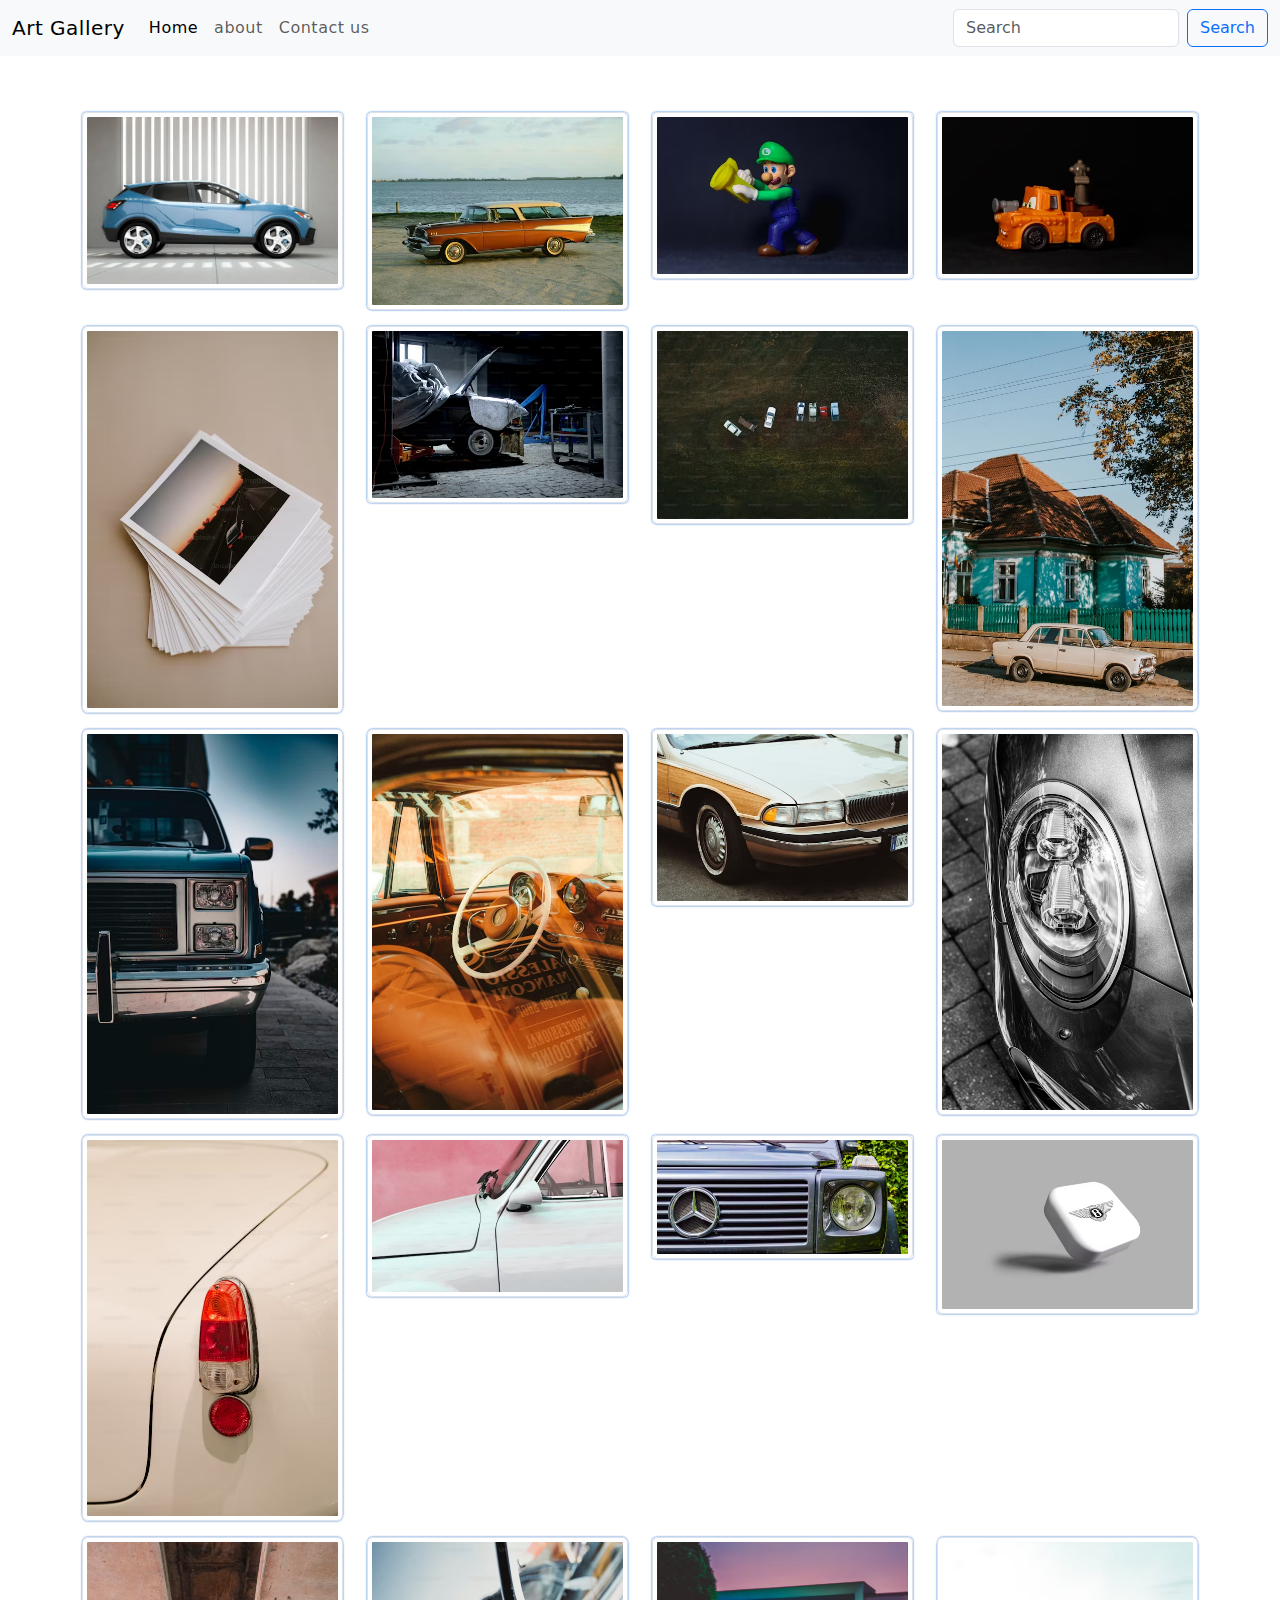
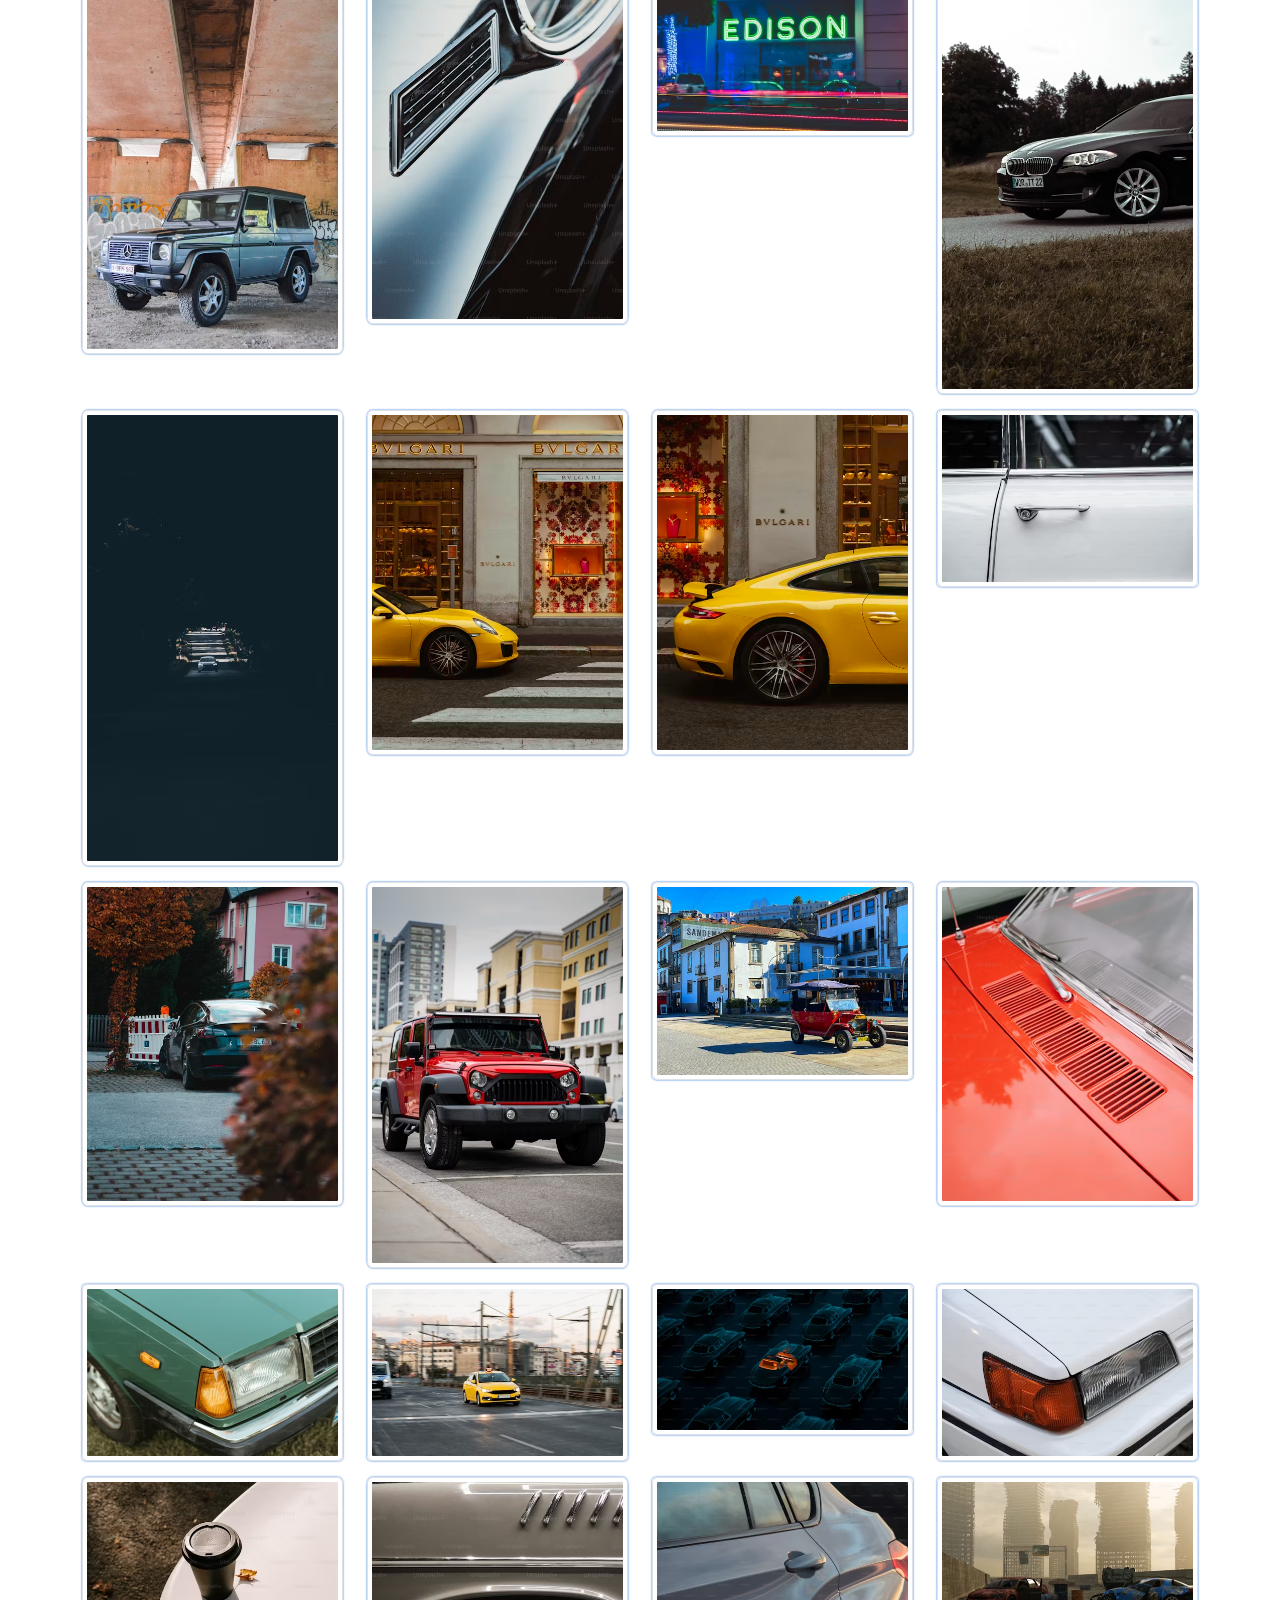
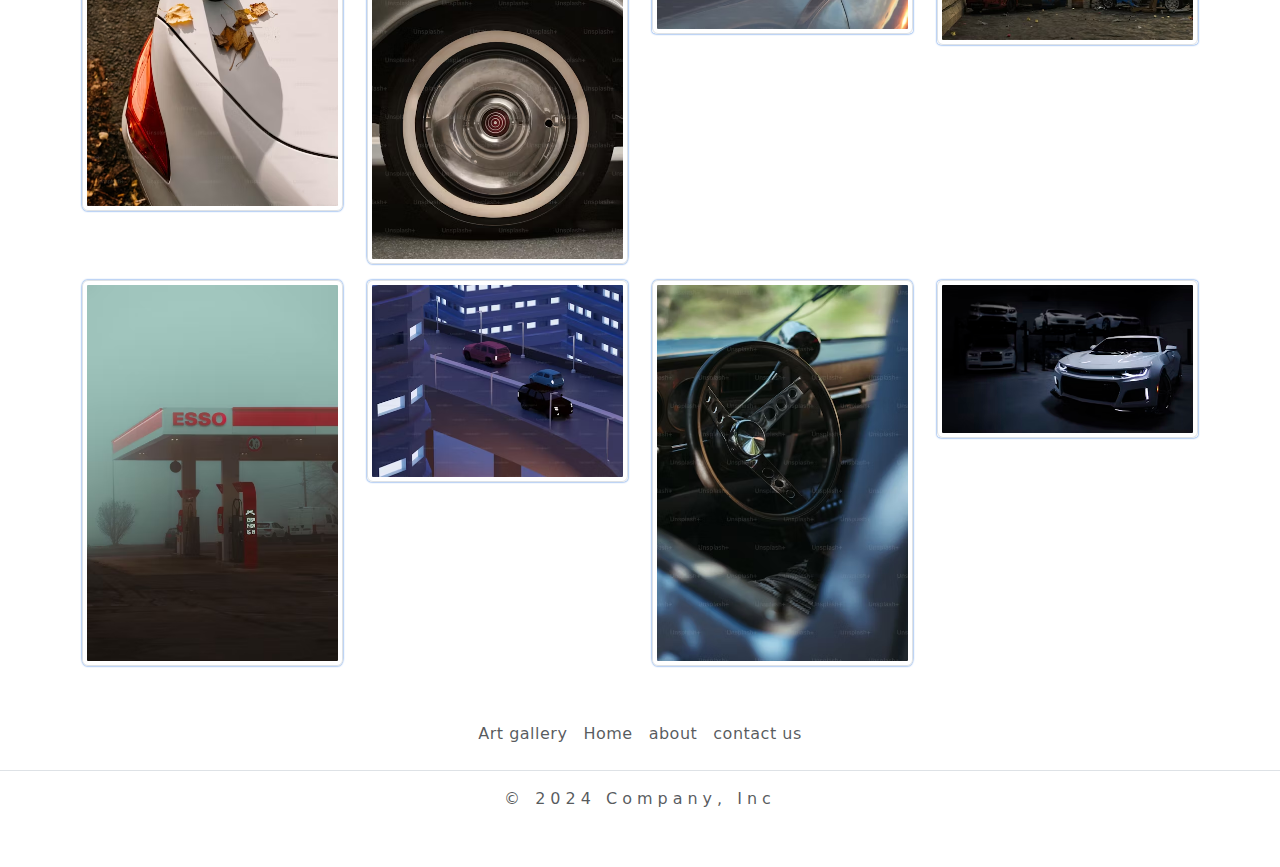
<file: cars.html>
<!DOCTYPE html>
<html lang="en">
  <head>
    <meta charset="utf-8" />
    <meta name="viewport" content="width=device-width, initial-scale=1" />
    <title>cars images</title>
    <link
      href="https://cdn.jsdelivr.net/npm/bootstrap@5.3.3/dist/css/bootstrap.min.css"
      rel="stylesheet"
      integrity="sha384-QWTKZyjpPEjISv5WaRU9OFeRpok6YctnYmDr5pNlyT2bRjXh0JMhjY6hW+ALEwIH"
      crossorigin="anonymous"
    />
    <link rel="stylesheet" href="style.css">
  </head>
  <body  style="background-color: #ffffff;">
    <!-- vavbar start -->
    <nav class="navbar navbar-expand-lg bg-body-tertiary">
      <div class="container-fluid">
        <a class="navbar-brand" href="index.html">Art Gallery</a>
        <button class="navbar-toggler" type="button" data-bs-toggle="collapse" data-bs-target="#navbarSupportedContent" aria-controls="navbarSupportedContent" aria-expanded="false" aria-label="Toggle navigation">
          <span class="navbar-toggler-icon"></span>
        </button>
        <div class="collapse navbar-collapse" id="navbarSupportedContent">
          <ul class="navbar-nav me-auto mb-2 mb-lg-0">
            <li class="nav-item">
              <a class="nav-link active" aria-current="page" href="index.html">Home</a>
            </li>
            <li class="nav-item">
              <a class="nav-link" href="about.html">about</a>
            </li>
            <li class="nav-item">
              <a class="nav-link" aria-current="page" href="contact.html">Contact us</a>
            </li>
          </ul>
          <form class="d-flex" role="search">
            <input class="form-control me-2" type="search" placeholder="Search" aria-label="Search">
            <button class="btn btn-outline-primary" type="submit">Search</button>
          </form>
        </div>
      </div>
    </nav>
    <!-- navbar End -->
       <!-- image start -->
       <div class="container text-center" >
        <div class="row mb-4 mt-5">
          <div class="img-fluid col-6 col-sm-6 col-md-4 col-lg-3 my-2">
            <div class="imgContainer">
            <img src="/cars image/image1.webp" class="img-thumbnail" alt="image">
          <div class="imgBtn">
            <a href="#" type="button">Download</a>
          </div>
          </div>
          </div>
          <div class="img-fluid col-6 col-sm-6 col-md-4 col-lg-3 my-2">
            <div class="imgContainer">
            <img src="/cars image/image2.avif" class="img-thumbnail" alt="image">
            <div class="imgBtn">
              <a href="#" type="button">Download</a>
            </div>
          </div>
          </div>
          <div class="img-fluid col-sm-6 col-md-4 col-lg-3 my-2">
            <div class="imgContainer">
            <img src="/cars image/image3.avif" class="img-thumbnail" alt="image">
            <div class="imgBtn">
              <a href="#" type="button">Download</a>
            </div>
            </div>
          </div>
          <div class="img-fluid col-sm-6 col-md-4 col-lg-3 my-2">
            <div class="imgContainer">
            <img src="/cars image/image4.avif" class="img-thumbnail" alt="image">
            <div class="imgBtn">
              <a href="#" type="button">Download</a>
            </div>
            </div>
          </div>
          <div class="img-fluid col-6 col-sm-6 col-md-4 col-lg-3 my-2">
            <div class="imgContainer">
            <img src="/cars image/image5.avif" class="img-thumbnail" alt="image">
            <div class="imgBtn">
              <a href="#" type="button">Download</a>
            </div>
            </div>
          </div>
          <div class="img-fluid col-6 col-sm-6 col-md-4 col-lg-3 my-2">
            <div class="imgContainer">
            <img src="/cars image/image6.avif" class="img-thumbnail" alt="image">
            <div class="imgBtn">
              <a href="#" type="button">Download</a>
            </div>
            </div>
          </div>
          <div class="img-fluid col-6 col-sm-6 col-md-4 col-lg-3 my-2">
            <div class="imgContainer">
            <img src="/cars image/image7.avif" class="img-thumbnail" alt="image">
            <div class="imgBtn">
              <a href="#" type="button">Download</a>
            </div>
            </div>
          </div>
          <div class="img-fluid col-6 col-sm-6 col-md-4 col-lg-3 my-2">
            <div class="imgContainer">
            <img src="/cars image/image8.avif" class="img-thumbnail" alt="image">
            <div class="imgBtn">
              <a href="#" type="button">Download</a>
            </div>
            </div>
            </div>
          <div class="img-fluid col-12 col-sm-6 col-md-4 col-lg-3 my-2">
            <div class="imgContainer">
            <img src="/cars image/image9.avif" class="img-thumbnail" alt="image">
            <div class="imgBtn">
              <a href="#" type="button">Download</a>
            </div>
            </div>
          </div>
          <div class="img-fluid col-6 col-sm-6 col-md-4 col-lg-3 my-2">
            <div class="imgContainer">
            <img src="/cars image/image10.avif" class="img-thumbnail" alt="image">
            <div class="imgBtn">
              <a href="#" type="button">Download</a>
            </div>
            </div>
          </div>
          <div class="img-fluid col-6 col-sm-6 col-md-4 col-lg-3 my-2">
            <div class="imgContainer">
            <img src="/cars image/image11.avif" class="img-thumbnail" alt="image">
            <div class="imgBtn">
              <a href="#" type="button">Download</a>
            </div>
            </div>
          </div>
          <div class="img-fluid col-12 col-sm-6 col-md-4 col-lg-3 my-2">
            <div class="imgContainer">
            <img src="/cars image/image12.avif" class="img-thumbnail" alt="image">
            <div class="imgBtn">
              <a href="#" type="button">Download</a>
            </div>
            </div>
          </div>
          <div class="img-fluid col-12 col-sm-6 col-md-4 col-lg-3 my-2">
            <div class="imgContainer">
            <img src="/cars image/image13.avif" class="img-thumbnail" alt="image">
            <div class="imgBtn">
              <a href="#" type="button">Download</a>
            </div>
            </div>
          </div>
          <div class="img-fluid col-6 col-sm-6 col-md-4 col-lg-3 my-2">
            <div class="imgContainer">
            <img src="/cars image/image14.avif" class="img-thumbnail" alt="image">
            <div class="imgBtn">
              <a href="#" type="button">Download</a>
            </div>
            </div>
          </div>
          <div class="img-fluid col-6 col-sm-6 col-md-4 col-lg-3 my-2">
            <div class="imgContainer">
            <img src="/cars image/image15.avif" class="img-thumbnail" alt="image">
            <div class="imgBtn">
              <a href="#" type="button">Download</a>
            </div>
            </div>
          </div>
          <div class="img-fluid col-6 col-sm-6 col-md-4 col-lg-3 my-2">
            <div class="imgContainer">
            <img src="/cars image/image16.avif" class="img-thumbnail" alt="image">
            <div class="imgBtn">
              <a href="#" type="button">Download</a>
            </div>
            </div>
          </div>
          <div class="img-fluid col-6 col-sm-6 col-md-4 col-lg-3 my-2">
            <div class="imgContainer">
            <img src="/cars image/image17.avif" class="img-thumbnail" alt="image">
            <div class="imgBtn">
              <a href="#" type="button">Download</a>
            </div>
            </div>
          </div>
          <div class="img-fluid col-12 col-sm-6 col-md-4 col-lg-3 my-2">
            <div class="imgContainer">
            <img src="/cars image/image18.avif" class="img-thumbnail" alt="image">
            <div class="imgBtn">
              <a href="#" type="button">Download</a>
            </div>
            </div>
          </div>
          <div class="img-fluid col-6 col-sm-6 col-md-4 col-lg-3 my-2">
            <div class="imgContainer">
            <img src="/cars image/image19.avif" class="img-thumbnail" alt="image">
            <div class="imgBtn">
              <a href="#" type="button">Download</a>
            </div>
            </div>
          </div>
          <div class="img-fluid col-6 col-sm-6 col-md-4 col-lg-3 my-2">
            <div class="imgContainer">
            <img src="/cars image/image20.avif" class="img-thumbnail" alt="image">
            <div class="imgBtn">
              <a href="#" type="button">Download</a>
            </div>
            </div>
          </div>
          <div class="img-fluid col-6 col-sm-6 col-md-4 col-lg-3 my-2">
            <div class="imgContainer">
            <img src="/cars image/image21.avif" class="img-thumbnail" alt="image">
            <div class="imgBtn">
              <a href="#" type="button">Download</a>
            </div>
            </div>
          </div>
          <div class="img-fluid col-6 col-sm-6 col-md-4 col-lg-3 my-2">
            <div class="imgContainer">
            <img src="/cars image/image22.avif" class="img-thumbnail" alt="image">
            <div class="imgBtn">
              <a href="#" type="button">Download</a>
            </div>
            </div>
          </div>
          <div class="img-fluid col-6 col-sm-6 col-md-4 col-lg-3 my-2">
            <div class="imgContainer">
            <img src="/cars image/image23.avif" class="img-thumbnail" alt="image">
            <div class="imgBtn">
              <a href="#" type="button">Download</a>
            </div>
            </div>
          </div>
          <div class="img-fluid col-6 col-sm-6 col-md-4 col-lg-3 my-2">
            <div class="imgContainer">
            <img src="/cars image/image24.avif" class="img-thumbnail" alt="image">
            <div class="imgBtn">
              <a href="#" type="button">Download</a>
            </div>
            </div>
          </div>
          <div class="img-fluid col-6 col-sm-6 col-md-4 col-lg-3 my-2">
            <div class="imgContainer">
            <img src="/cars image/image25.avif" class="img-thumbnail" alt="image">
            <div class="imgBtn">
              <a href="#" type="button">Download</a>
            </div>
            </div>
          </div>
          <div class="img-fluid col-6 col-sm-6 col-md-4 col-lg-3 my-2">
            <div class="imgContainer">
            <img src="/cars image/image26.avif" class="img-thumbnail" alt="image">
            <div class="imgBtn">
              <a href="#" type="button">Download</a>
            </div>
            </div>
          </div>
          <div class="img-fluid col-12 col-sm-6 col-md-4 col-lg-3 my-2">
            <div class="imgContainer">
            <img src="/cars image/image27.avif" class="img-thumbnail" alt="image">
            <div class="imgBtn">
              <a href="#" type="button">Download</a>
            </div>
            </div>
          </div>
          <div class="img-fluid col-12 col-sm-6 col-md-4 col-lg-3 my-2">
            <div class="imgContainer">
            <img src="/cars image/image28.avif" class="img-thumbnail" alt="image">
            <div class="imgBtn">
              <a href="#" type="button">Download</a>
            </div>
            </div>
          </div>
          <div class="img-fluid col-12 col-sm-6 col-md-4 col-lg-3 my-2">
            <div class="imgContainer">
            <img src="/cars image/image29.avif" class="img-thumbnail" alt="image">
            <div class="imgBtn">
              <a href="#" type="button">Download</a>
            </div>
            </div>
          </div>
          <div class="img-fluid col-6 col-sm-6 col-md-4 col-lg-3 my-2">
            <div class="imgContainer">
            <img src="/cars image/image30.avif" class="img-thumbnail" alt="image">
            <div class="imgBtn">
              <a href="#" type="button">Download</a>
            </div>
            </div>
          </div>
          <div class="img-fluid col-6 col-sm-6 col-md-4 col-lg-3 my-2">
            <div class="imgContainer">
            <img src="/cars image/image31.avif" class="img-thumbnail" alt="image">
            <div class="imgBtn">
              <a href="#" type="button">Download</a>
            </div>
            </div>
          </div>
          <div class="img-fluid col-6 col-sm-6 col-md-4 col-lg-3 my-2">
            <div class="imgContainer">
            <img src="/cars image/image32.avif" class="img-thumbnail" alt="image">
            <div class="imgBtn">
              <a href="#" type="button">Download</a>
            </div>
            </div>
          </div>
          <div class="img-fluid col-6 col-sm-6 col-md-4 col-lg-3 my-2">
            <div class="imgContainer">
            <img src="/cars image/image33.avif" class="img-thumbnail" alt="image">
            <div class="imgBtn">
              <a href="#" type="button">Download</a>
            </div>
            </div>
          </div>
          <div class="img-fluid col-6 col-sm-6 col-md-4 col-lg-3 my-2">
            <div class="imgContainer">
            <img src="/cars image/image34.avif" class="img-thumbnail" alt="image">
            <div class="imgBtn">
              <a href="#" type="button">Download</a>
            </div>
            </div>
          </div>
          <div class="img-fluid col-6 col-sm-6 col-md-4 col-lg-3 my-2">
            <div class="imgContainer">
            <img src="/cars image/image35.avif" class="img-thumbnail" alt="image">
            <div class="imgBtn">
              <a href="#" type="button">Download</a>
            </div>
            </div>
          </div>
          <div class="img-fluid col-12 col-sm-6 col-md-4 col-lg-3 my-2">
            <div class="imgContainer">
            <img src="/cars image/image36.avif" class="img-thumbnail" alt="image">
            <div class="imgBtn">
              <a href="#" type="button">Download</a>
            </div>
            </div>
          </div>
          <div class="img-fluid col-6 col-sm-6 col-md-4 col-lg-3 my-2">
            <div class="imgContainer">
            <img src="/cars image/image37.avif" class="img-thumbnail" alt="image">
            <div class="imgBtn">
              <a href="#" type="button">Download</a>
            </div>
            </div>
          </div>
          <div class="img-fluid col-6 col-sm-6 col-md-4 col-lg-3 my-2">
            <div class="imgContainer">
            <img src="/cars image/image38.avif" class="img-thumbnail" alt="image">
            <div class="imgBtn">
              <a href="#" type="button">Download</a>
            </div>
            </div>
          </div>
          <div class="img-fluid col-6 col-sm-6 col-md-4 col-lg-3 my-2">
            <div class="imgContainer">
            <img src="/cars image/image39.avif" class="img-thumbnail" alt="image">
            <div class="imgBtn">
              <a href="#" type="button">Download</a>
            </div>
            </div>
          </div>
          <div class="img-fluid col-6 col-sm-6 col-md-4 col-lg-3 my-2">
            <div class="imgContainer">
            <img src="/cars image/image40.avif" class="img-thumbnail" alt="image">
            <div class="imgBtn">
              <a href="#" type="button">Download</a>
            </div>
            </div>
          </div>
        </div>
      </div>
        <!-- image End -->
         <!-- footer start -->
         <footer class="py-3 my-4">
          <ul class="nav justify-content-center border-bottom pb-3 mb-3">
            <li class="nav-item"><a href="index.html" class="nav-link px-2 text-body-secondary">Art gallery</a></li>
            <li class="nav-item"><a href="index.html" class="nav-link px-2 text-body-secondary">Home</a></li>
            <li class="nav-item"><a href="about.html" class="nav-link px-2 text-body-secondary">about</a></li>
            <li class="nav-item"><a href="contact.html" class="nav-link px-2 text-body-secondary">contact us</a></li>
          </ul>
          <p class="text-center text-body-secondary">© 2024 Company, Inc</p>
        </footer>
          <!-- footer End -->

    <script
      src="https://cdn.jsdelivr.net/npm/bootstrap@5.3.3/dist/js/bootstrap.bundle.min.js"
      integrity="sha384-YvpcrYf0tY3lHB60NNkmXc5s9fDVZLESaAA55NDzOxhy9GkcIdslK1eN7N6jIeHz"
      crossorigin="anonymous"
    ></script>
  </body>
</html>
</file>
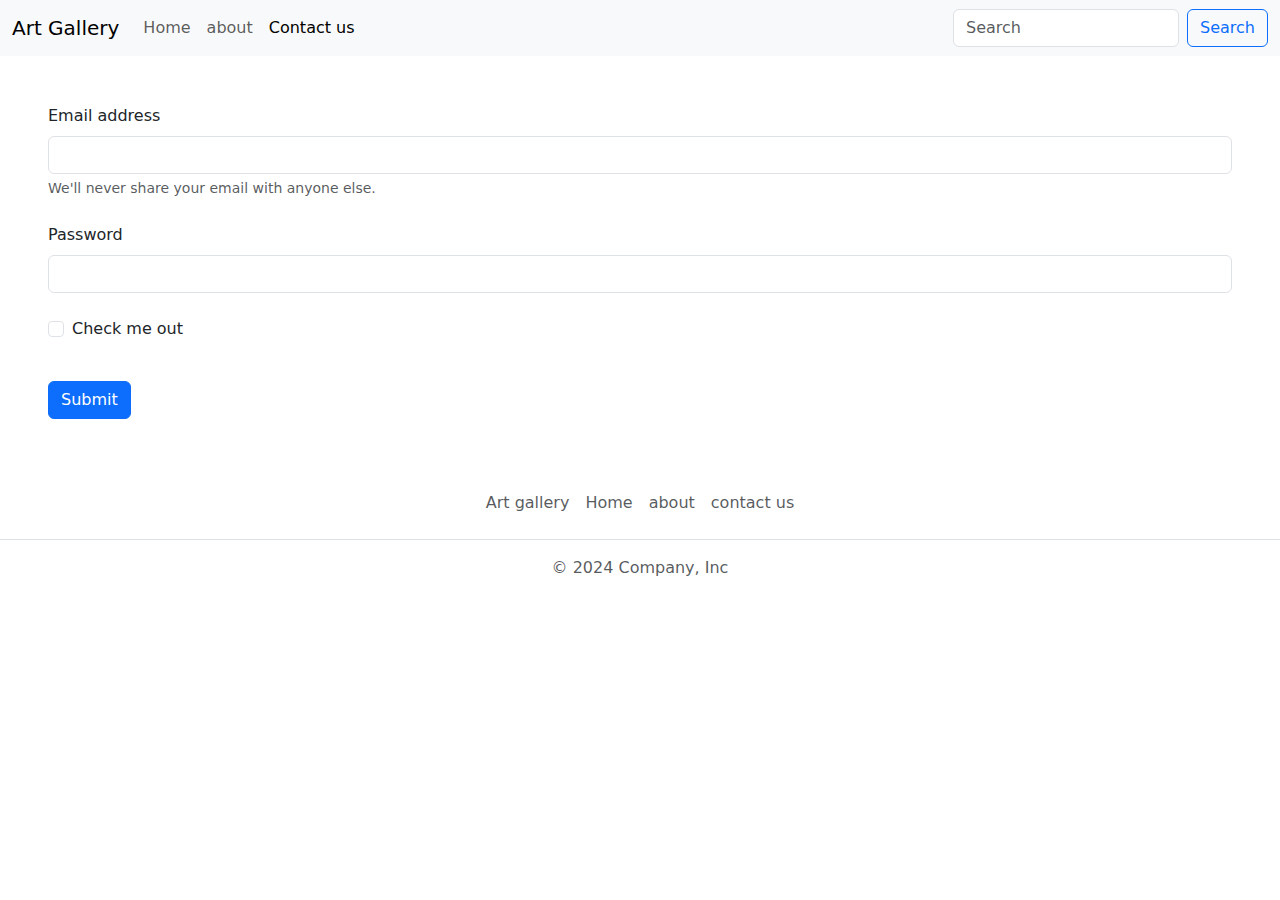
<file: contact.html>
<!doctype html>
<html lang="en">
  <head>
    <meta charset="utf-8">
    <meta name="viewport" content="width=device-width, initial-scale=1">
    <title>Art gallery</title>
    <link href="https://cdn.jsdelivr.net/npm/bootstrap@5.3.3/dist/css/bootstrap.min.css" rel="stylesheet" integrity="sha384-QWTKZyjpPEjISv5WaRU9OFeRpok6YctnYmDr5pNlyT2bRjXh0JMhjY6hW+ALEwIH" crossorigin="anonymous">
  </head>
  <body>
      <!-- vavbar start -->
    <nav class="navbar navbar-expand-lg bg-body-tertiary" style="background-color: #e3f2fd;">
        <div class="container-fluid">
          <a class="navbar-brand" href="index.html">Art Gallery</a>
          <button class="navbar-toggler" type="button" data-bs-toggle="collapse" data-bs-target="#navbarSupportedContent" aria-controls="navbarSupportedContent" aria-expanded="false" aria-label="Toggle navigation">
            <span class="navbar-toggler-icon"></span>
          </button>
          <div class="collapse navbar-collapse" id="navbarSupportedContent">
            <ul class="navbar-nav me-auto mb-2 mb-lg-0">
              <li class="nav-item">
                <a class="nav-link" aria-current="page" href="index.html">Home</a>
              </li>
              <li class="nav-item">
                <a class="nav-link" href="about.html">about</a>
              </li>
              <li class="nav-item">
                <a class="nav-link active" aria-current="page" href="contact.html">Contact us</a>
              </li>
            </ul>
            <form class="d-flex" role="search">
              <input class="form-control me-2" type="search" placeholder="Search" aria-label="Search">
              <button class="btn btn-outline-primary" type="submit">Search</button>
            </form>
          </div>
        </div>
      </nav>
        <!-- navbar End -->
         <!-- contact start -->
         <form action="https://api.web3forms.com/submit" method="POST">
          <input type="hidden" name="access_key" value="c12ee6e6-6ed5-4952-8e3c-395aa25541d0">
            <div class="mb-3 my-4 mx-5 mt-5">
              <label for="exampleInputEmail1" class="form-label">Email address</label>
              <input type="email" name="email" class="form-control" id="exampleInputEmail1" aria-describedby="emailHelp">
              <div id="emailHelp" class="form-text">We'll never share your email with anyone else.</div>
            </div> 
            <div class="mb-3 my-4 mx-5">
              <label for="exampleInputPassword1" class="form-label">Password</label>
              <input type="password" name="pass" class="form-control" id="exampleInputPassword1">
            </div>
            <div class="mb-3 form-check my-4 mx-5">
              <input type="checkbox" class="form-check-input" id="exampleCheck1">
              <label class="form-check-label" for="exampleCheck1">Check me out</label>
            </div>
            <button type="submit" class="btn btn-primary my-4 mx-5">Submit</button>
          </form>
          <!-- contact End -->
               <!-- footer start -->
         <footer class="py-3 my-4">
          <ul class="nav justify-content-center border-bottom pb-3 mb-3">
            <li class="nav-item"><a href="index.html" class="nav-link px-2 text-body-secondary">Art gallery</a></li>
            <li class="nav-item"><a href="index.html" class="nav-link px-2 text-body-secondary">Home</a></li>
            <li class="nav-item"><a href="about.html" class="nav-link px-2 text-body-secondary">about</a></li>
            <li class="nav-item"><a href="contact.html" class="nav-link px-2 text-body-secondary">contact us</a></li>
          </ul>
          <p class="text-center text-body-secondary">© 2024 Company, Inc</p>
        </footer>
          <!-- footer End -->
    <script src="https://cdn.jsdelivr.net/npm/bootstrap@5.3.3/dist/js/bootstrap.bundle.min.js" integrity="sha384-YvpcrYf0tY3lHB60NNkmXc5s9fDVZLESaAA55NDzOxhy9GkcIdslK1eN7N6jIeHz" crossorigin="anonymous"></script>
  </body>
</html>
</file>
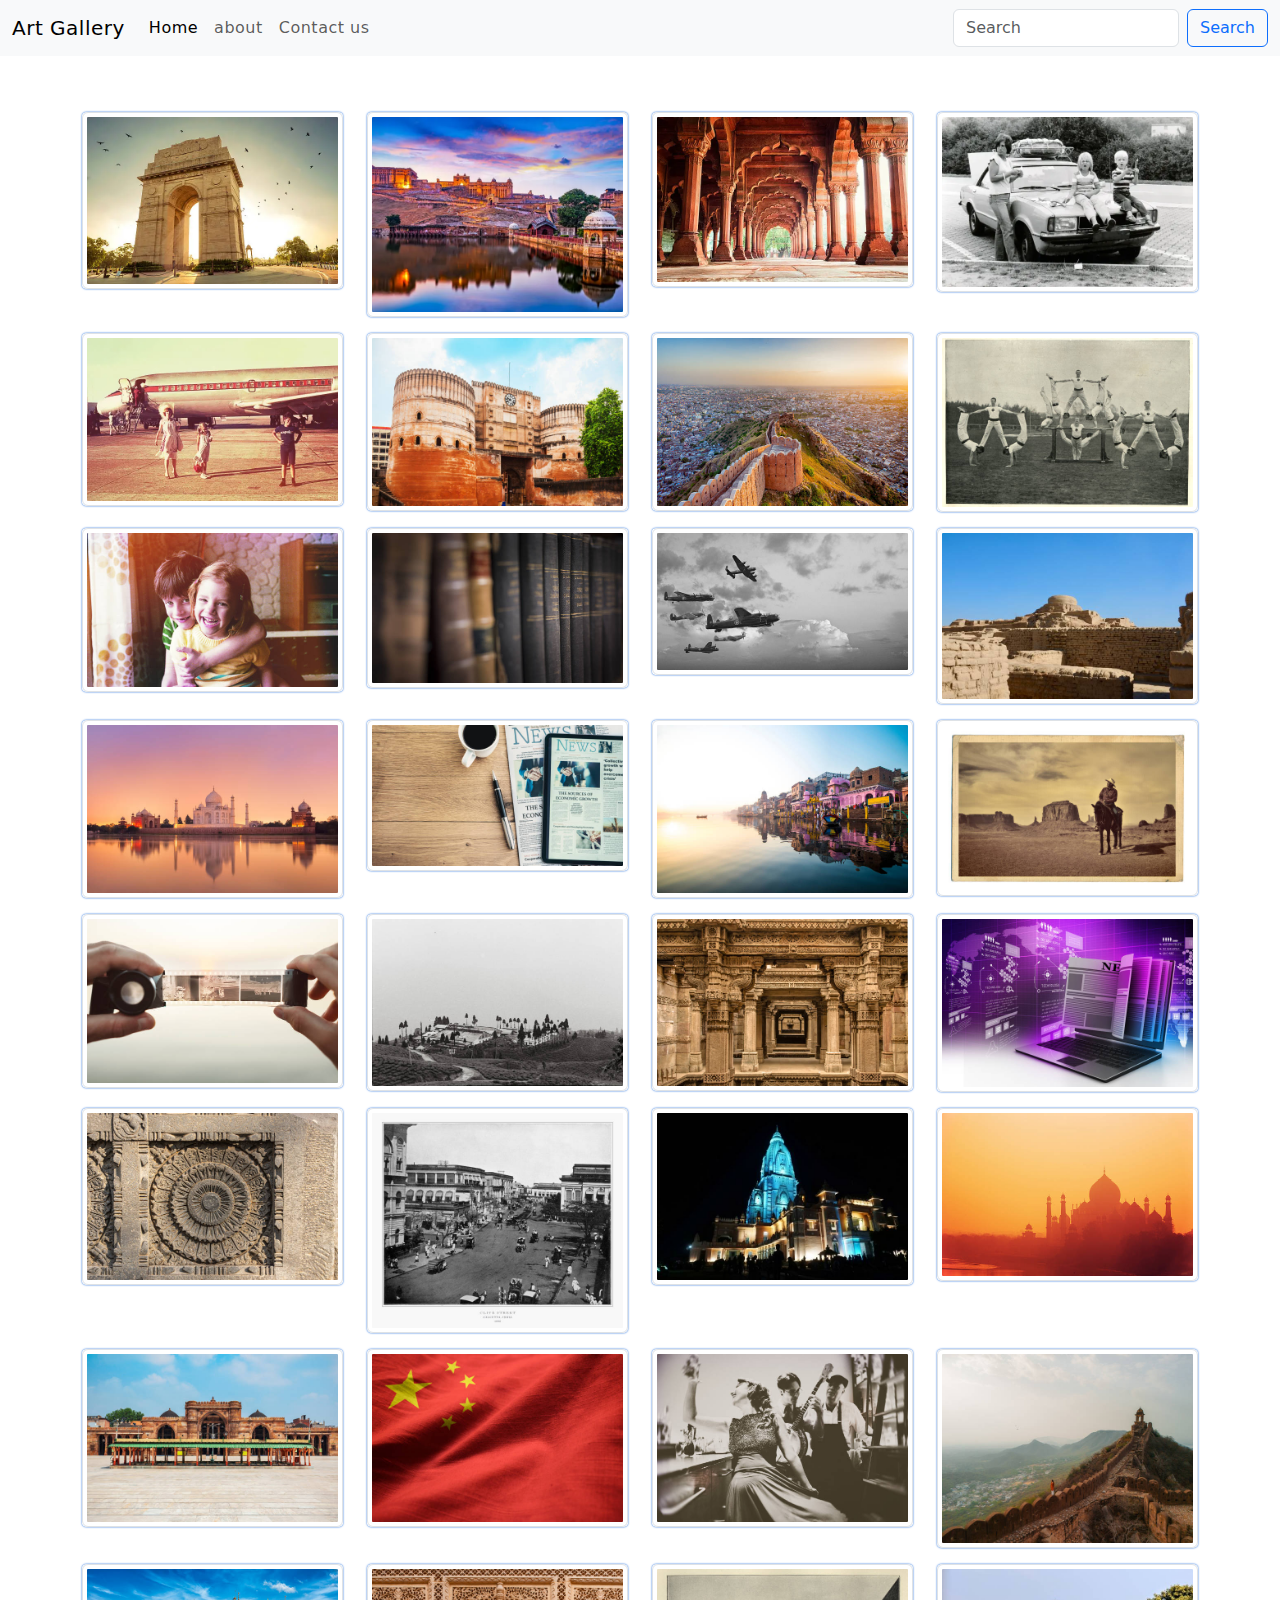
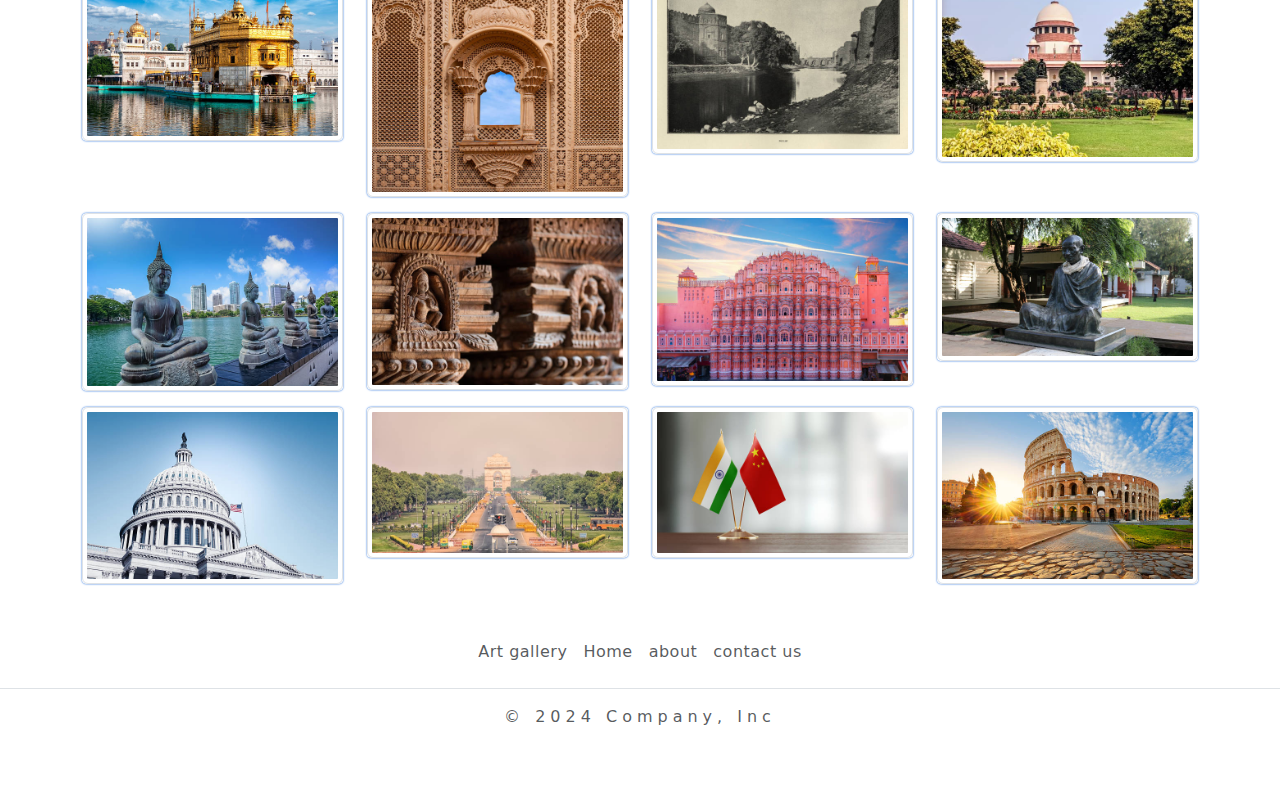
<file: historical.html>
<!DOCTYPE html>
<html lang="en">
  <head>
    <meta charset="utf-8" />
    <meta name="viewport" content="width=device-width, initial-scale=1" />
    <title>historical images</title>
    <link
      href="https://cdn.jsdelivr.net/npm/bootstrap@5.3.3/dist/css/bootstrap.min.css"
      rel="stylesheet"
      integrity="sha384-QWTKZyjpPEjISv5WaRU9OFeRpok6YctnYmDr5pNlyT2bRjXh0JMhjY6hW+ALEwIH"
      crossorigin="anonymous"
    />
    <link rel="stylesheet" href="style.css">
  </head>
  <body  style="background-color: #ffffff;">
    <!-- vavbar start -->
    <nav class="navbar navbar-expand-lg bg-body-tertiary">
      <div class="container-fluid">
        <a class="navbar-brand" href="index.html">Art Gallery</a>
        <button class="navbar-toggler" type="button" data-bs-toggle="collapse" data-bs-target="#navbarSupportedContent" aria-controls="navbarSupportedContent" aria-expanded="false" aria-label="Toggle navigation">
          <span class="navbar-toggler-icon"></span>
        </button>
        <div class="collapse navbar-collapse" id="navbarSupportedContent">
          <ul class="navbar-nav me-auto mb-2 mb-lg-0">
            <li class="nav-item">
              <a class="nav-link active" aria-current="page" href="index.html">Home</a>
            </li>
            <li class="nav-item">
              <a class="nav-link" href="about.html">about</a>
            </li>
            <li class="nav-item">
              <a class="nav-link" aria-current="page" href="contact.html">Contact us</a>
            </li>
          </ul>
          <form class="d-flex" role="search">
            <input class="form-control me-2" type="search" placeholder="Search" aria-label="Search">
            <button class="btn btn-outline-primary" type="submit">Search</button>
          </form>
        </div>
      </div>
    </nav>
    <!-- navbar End -->
       <!-- image start -->
       <div class="container text-center" >
        <div class="row mb-4 mt-5">
          <div class="img-fluid col-6 col-sm-6 col-md-4 col-lg-3 my-2">
            <div class="imgContainer">
            <img src="/historical image/image1.webp" class="img-thumbnail" alt="image">
          <div class="imgBtn">
            <a href="#" type="button">Download</a>
          </div>
          </div>
          </div>
          <div class="img-fluid col-6 col-sm-6 col-md-4 col-lg-3 my-2">
            <div class="imgContainer">
            <img src="/historical image/image2.webp" class="img-thumbnail" alt="image">
            <div class="imgBtn">
              <a href="#" type="button">Download</a>
            </div>
          </div>
          </div>
          <div class="img-fluid col-sm-6 col-md-4 col-lg-3 my-2">
            <div class="imgContainer">
            <img src="/historical image/image3.webp" class="img-thumbnail" alt="image">
            <div class="imgBtn">
              <a href="#" type="button">Download</a>
            </div>
            </div>
          </div>
          <div class="img-fluid col-sm-6 col-md-4 col-lg-3 my-2">
            <div class="imgContainer">
            <img src="/historical image/image4.webp" class="img-thumbnail" alt="image">
            <div class="imgBtn">
              <a href="#" type="button">Download</a>
            </div>
            </div>
          </div>
          <div class="img-fluid col-6 col-sm-6 col-md-4 col-lg-3 my-2">
            <div class="imgContainer">
            <img src="/historical image/image5.webp" class="img-thumbnail" alt="image">
            <div class="imgBtn">
              <a href="#" type="button">Download</a>
            </div>
            </div>
          </div>
          <div class="img-fluid col-6 col-sm-6 col-md-4 col-lg-3 my-2">
            <div class="imgContainer">
            <img src="/historical image/image6.jpg" class="img-thumbnail" alt="image">
            <div class="imgBtn">
              <a href="#" type="button">Download</a>
            </div>
            </div>
          </div>
          <div class="img-fluid col-6 col-sm-6 col-md-4 col-lg-3 my-2">
            <div class="imgContainer">
            <img src="/historical image/image7.jpg" class="img-thumbnail" alt="image">
            <div class="imgBtn">
              <a href="#" type="button">Download</a>
            </div>
            </div>
          </div>
          <div class="img-fluid col-6 col-sm-6 col-md-4 col-lg-3 my-2">
            <div class="imgContainer">
            <img src="/historical image/image8.jpg" class="img-thumbnail" alt="image">
            <div class="imgBtn">
              <a href="#" type="button">Download</a>
            </div>
            </div>
            </div>
          <div class="img-fluid col-12 col-sm-6 col-md-4 col-lg-3 my-2">
            <div class="imgContainer">
            <img src="/historical image/image9.jpg" class="img-thumbnail" alt="image">
            <div class="imgBtn">
              <a href="#" type="button">Download</a>
            </div>
            </div>
          </div>
          <div class="img-fluid col-6 col-sm-6 col-md-4 col-lg-3 my-2">
            <div class="imgContainer">
            <img src="/historical image/image10.jpg" class="img-thumbnail" alt="image">
            <div class="imgBtn">
              <a href="#" type="button">Download</a>
            </div>
            </div>
          </div>
          <div class="img-fluid col-6 col-sm-6 col-md-4 col-lg-3 my-2">
            <div class="imgContainer">
            <img src="/historical image/image11.jpg" class="img-thumbnail" alt="image">
            <div class="imgBtn">
              <a href="#" type="button">Download</a>
            </div>
            </div>
          </div>
          <div class="img-fluid col-12 col-sm-6 col-md-4 col-lg-3 my-2">
            <div class="imgContainer">
            <img src="/historical image/image12.jpg" class="img-thumbnail" alt="image">
            <div class="imgBtn">
              <a href="#" type="button">Download</a>
            </div>
            </div>
          </div>
          <div class="img-fluid col-12 col-sm-6 col-md-4 col-lg-3 my-2">
            <div class="imgContainer">
            <img src="/historical image/image13.jpg" class="img-thumbnail" alt="image">
            <div class="imgBtn">
              <a href="#" type="button">Download</a>
            </div>
            </div>
          </div>
          <div class="img-fluid col-6 col-sm-6 col-md-4 col-lg-3 my-2">
            <div class="imgContainer">
            <img src="/historical image/image14.jpg" class="img-thumbnail" alt="image">
            <div class="imgBtn">
              <a href="#" type="button">Download</a>
            </div>
            </div>
          </div>
          <div class="img-fluid col-6 col-sm-6 col-md-4 col-lg-3 my-2">
            <div class="imgContainer">
            <img src="/historical image/image15.jpg" class="img-thumbnail" alt="image">
            <div class="imgBtn">
              <a href="#" type="button">Download</a>
            </div>
            </div>
          </div>
          <div class="img-fluid col-6 col-sm-6 col-md-4 col-lg-3 my-2">
            <div class="imgContainer">
            <img src="/historical image/image16.jpg" class="img-thumbnail" alt="image">
            <div class="imgBtn">
              <a href="#" type="button">Download</a>
            </div>
            </div>
          </div>
          <div class="img-fluid col-6 col-sm-6 col-md-4 col-lg-3 my-2">
            <div class="imgContainer">
            <img src="/historical image/image17.jpg" class="img-thumbnail" alt="image">
            <div class="imgBtn">
              <a href="#" type="button">Download</a>
            </div>
            </div>
          </div>
          <div class="img-fluid col-12 col-sm-6 col-md-4 col-lg-3 my-2">
            <div class="imgContainer">
            <img src="/historical image/image18.jpg" class="img-thumbnail" alt="image">
            <div class="imgBtn">
              <a href="#" type="button">Download</a>
            </div>
            </div>
          </div>
          <div class="img-fluid col-6 col-sm-6 col-md-4 col-lg-3 my-2">
            <div class="imgContainer">
            <img src="/historical image/image19.jpg" class="img-thumbnail" alt="image">
            <div class="imgBtn">
              <a href="#" type="button">Download</a>
            </div>
            </div>
          </div>
          <div class="img-fluid col-6 col-sm-6 col-md-4 col-lg-3 my-2">
            <div class="imgContainer">
            <img src="/historical image/image20.jpg" class="img-thumbnail" alt="image">
            <div class="imgBtn">
              <a href="#" type="button">Download</a>
            </div>
            </div>
          </div>
          <div class="img-fluid col-6 col-sm-6 col-md-4 col-lg-3 my-2">
            <div class="imgContainer">
            <img src="/historical image/image21.jpg" class="img-thumbnail" alt="image">
            <div class="imgBtn">
              <a href="#" type="button">Download</a>
            </div>
            </div>
          </div>
          <div class="img-fluid col-6 col-sm-6 col-md-4 col-lg-3 my-2">
            <div class="imgContainer">
            <img src="/historical image/image22.jpg" class="img-thumbnail" alt="image">
            <div class="imgBtn">
              <a href="#" type="button">Download</a>
            </div>
            </div>
          </div>
          <div class="img-fluid col-6 col-sm-6 col-md-4 col-lg-3 my-2">
            <div class="imgContainer">
            <img src="/historical image/image23.jpg" class="img-thumbnail" alt="image">
            <div class="imgBtn">
              <a href="#" type="button">Download</a>
            </div>
            </div>
          </div>
          <div class="img-fluid col-6 col-sm-6 col-md-4 col-lg-3 my-2">
            <div class="imgContainer">
            <img src="/historical image/image24.jpg" class="img-thumbnail" alt="image">
            <div class="imgBtn">
              <a href="#" type="button">Download</a>
            </div>
            </div>
          </div>
          <div class="img-fluid col-6 col-sm-6 col-md-4 col-lg-3 my-2">
            <div class="imgContainer">
            <img src="/historical image/image25.jpg" class="img-thumbnail" alt="image">
            <div class="imgBtn">
              <a href="#" type="button">Download</a>
            </div>
            </div>
          </div>
          <div class="img-fluid col-6 col-sm-6 col-md-4 col-lg-3 my-2">
            <div class="imgContainer">
            <img src="/historical image/image26.jpg" class="img-thumbnail" alt="image">
            <div class="imgBtn">
              <a href="#" type="button">Download</a>
            </div>
            </div>
          </div>
          <div class="img-fluid col-12 col-sm-6 col-md-4 col-lg-3 my-2">
            <div class="imgContainer">
            <img src="/historical image/image27.jpg" class="img-thumbnail" alt="image">
            <div class="imgBtn">
              <a href="#" type="button">Download</a>
            </div>
            </div>
          </div>
          <div class="img-fluid col-12 col-sm-6 col-md-4 col-lg-3 my-2">
            <div class="imgContainer">
            <img src="/historical image/image28.jpg" class="img-thumbnail" alt="image">
            <div class="imgBtn">
              <a href="#" type="button">Download</a>
            </div>
            </div>
          </div>
          <div class="img-fluid col-12 col-sm-6 col-md-4 col-lg-3 my-2">
            <div class="imgContainer">
            <img src="/historical image/image29.jpg" class="img-thumbnail" alt="image">
            <div class="imgBtn">
              <a href="#" type="button">Download</a>
            </div>
            </div>
          </div>
          <div class="img-fluid col-6 col-sm-6 col-md-4 col-lg-3 my-2">
            <div class="imgContainer">
            <img src="/historical image/image30.jpg" class="img-thumbnail" alt="image">
            <div class="imgBtn">
              <a href="#" type="button">Download</a>
            </div>
            </div>
          </div>
          <div class="img-fluid col-6 col-sm-6 col-md-4 col-lg-3 my-2">
            <div class="imgContainer">
            <img src="/historical image/image31.jpg" class="img-thumbnail" alt="image">
            <div class="imgBtn">
              <a href="#" type="button">Download</a>
            </div>
            </div>
          </div>
          <div class="img-fluid col-6 col-sm-6 col-md-4 col-lg-3 my-2">
            <div class="imgContainer">
            <img src="/historical image/image32.jpg" class="img-thumbnail" alt="image">
            <div class="imgBtn">
              <a href="#" type="button">Download</a>
            </div>
            </div>
          </div>
          <div class="img-fluid col-6 col-sm-6 col-md-4 col-lg-3 my-2">
            <div class="imgContainer">
            <img src="/historical image/image33.jpg" class="img-thumbnail" alt="image">
            <div class="imgBtn">
              <a href="#" type="button">Download</a>
            </div>
            </div>
          </div>
          <div class="img-fluid col-6 col-sm-6 col-md-4 col-lg-3 my-2">
            <div class="imgContainer">
            <img src="/historical image/image34.jpg" class="img-thumbnail" alt="image">
            <div class="imgBtn">
              <a href="#" type="button">Download</a>
            </div>
            </div>
          </div>
          <div class="img-fluid col-6 col-sm-6 col-md-4 col-lg-3 my-2">
            <div class="imgContainer">
            <img src="/historical image/image35.jpg" class="img-thumbnail" alt="image">
            <div class="imgBtn">
              <a href="#" type="button">Download</a>
            </div>
            </div>
          </div>
          <div class="img-fluid col-12 col-sm-6 col-md-4 col-lg-3 my-2">
            <div class="imgContainer">
            <img src="/historical image/image36.jpg" class="img-thumbnail" alt="image">
            <div class="imgBtn">
              <a href="#" type="button">Download</a>
            </div>
            </div>
          </div>
          <div class="img-fluid col-6 col-sm-6 col-md-4 col-lg-3 my-2">
            <div class="imgContainer">
            <img src="/historical image/image37.jpg" class="img-thumbnail" alt="image">
            <div class="imgBtn">
              <a href="#" type="button">Download</a>
            </div>
            </div>
          </div>
          <div class="img-fluid col-6 col-sm-6 col-md-4 col-lg-3 my-2">
            <div class="imgContainer">
            <img src="/historical image/image38.jpg" class="img-thumbnail" alt="image">
            <div class="imgBtn">
              <a href="#" type="button">Download</a>
            </div>
            </div>
          </div>
          <div class="img-fluid col-6 col-sm-6 col-md-4 col-lg-3 my-2">
            <div class="imgContainer">
            <img src="/historical image/image39.jpg" class="img-thumbnail" alt="image">
            <div class="imgBtn">
              <a href="#" type="button">Download</a>
            </div>
            </div>
          </div>
          <div class="img-fluid col-6 col-sm-6 col-md-4 col-lg-3 my-2">
            <div class="imgContainer">
            <img src="/historical image/image40.jpg" class="img-thumbnail" alt="image">
            <div class="imgBtn">
              <a href="#" type="button">Download</a>
            </div>
            </div>
          </div>
        </div>
      </div>
        <!-- image End -->
         <!-- footer start -->
         <footer class="py-3 my-4">
          <ul class="nav justify-content-center border-bottom pb-3 mb-3">
            <li class="nav-item"><a href="index.html" class="nav-link px-2 text-body-secondary">Art gallery</a></li>
            <li class="nav-item"><a href="index.html" class="nav-link px-2 text-body-secondary">Home</a></li>
            <li class="nav-item"><a href="about.html" class="nav-link px-2 text-body-secondary">about</a></li>
            <li class="nav-item"><a href="contact.html" class="nav-link px-2 text-body-secondary">contact us</a></li>
          </ul>
          <p class="text-center text-body-secondary">© 2024 Company, Inc</p>
        </footer>
          <!-- footer End -->

    <script
      src="https://cdn.jsdelivr.net/npm/bootstrap@5.3.3/dist/js/bootstrap.bundle.min.js"
      integrity="sha384-YvpcrYf0tY3lHB60NNkmXc5s9fDVZLESaAA55NDzOxhy9GkcIdslK1eN7N6jIeHz"
      crossorigin="anonymous"
    ></script>
  </body>
</html>
</file>
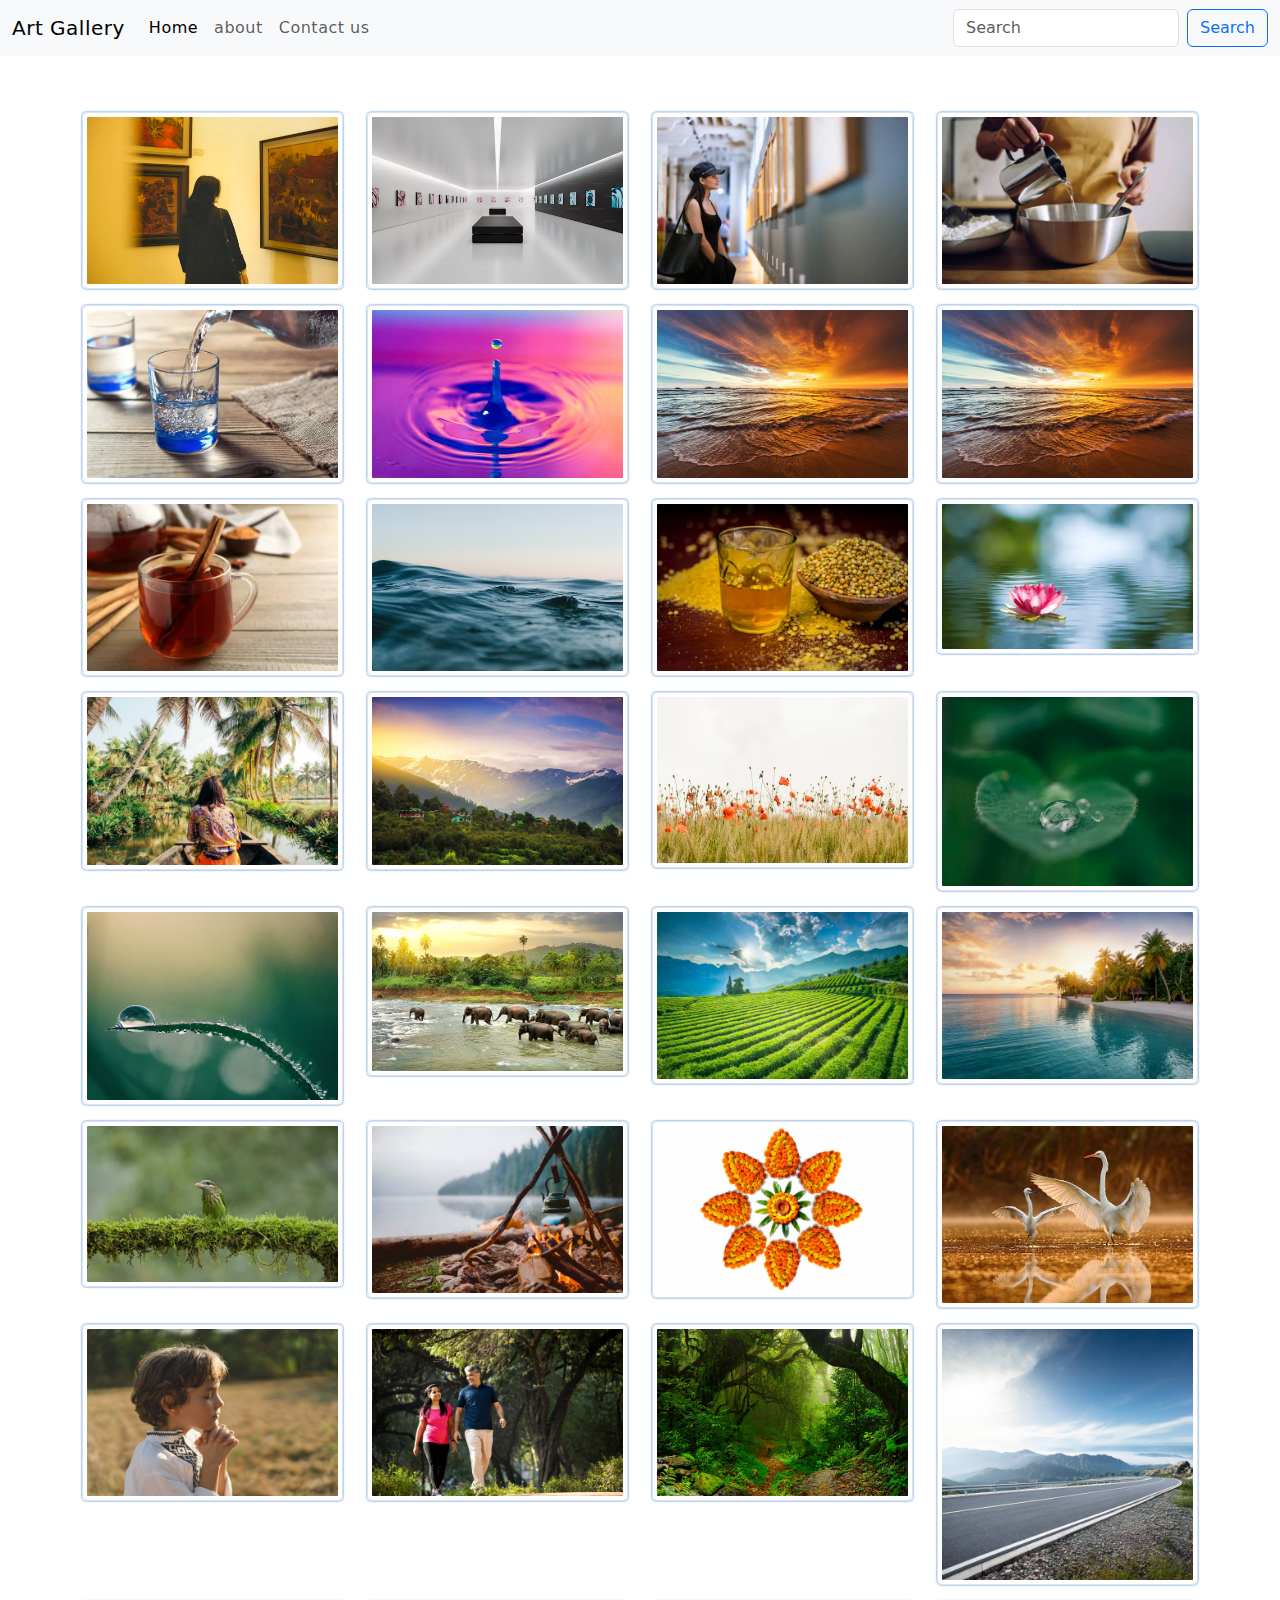
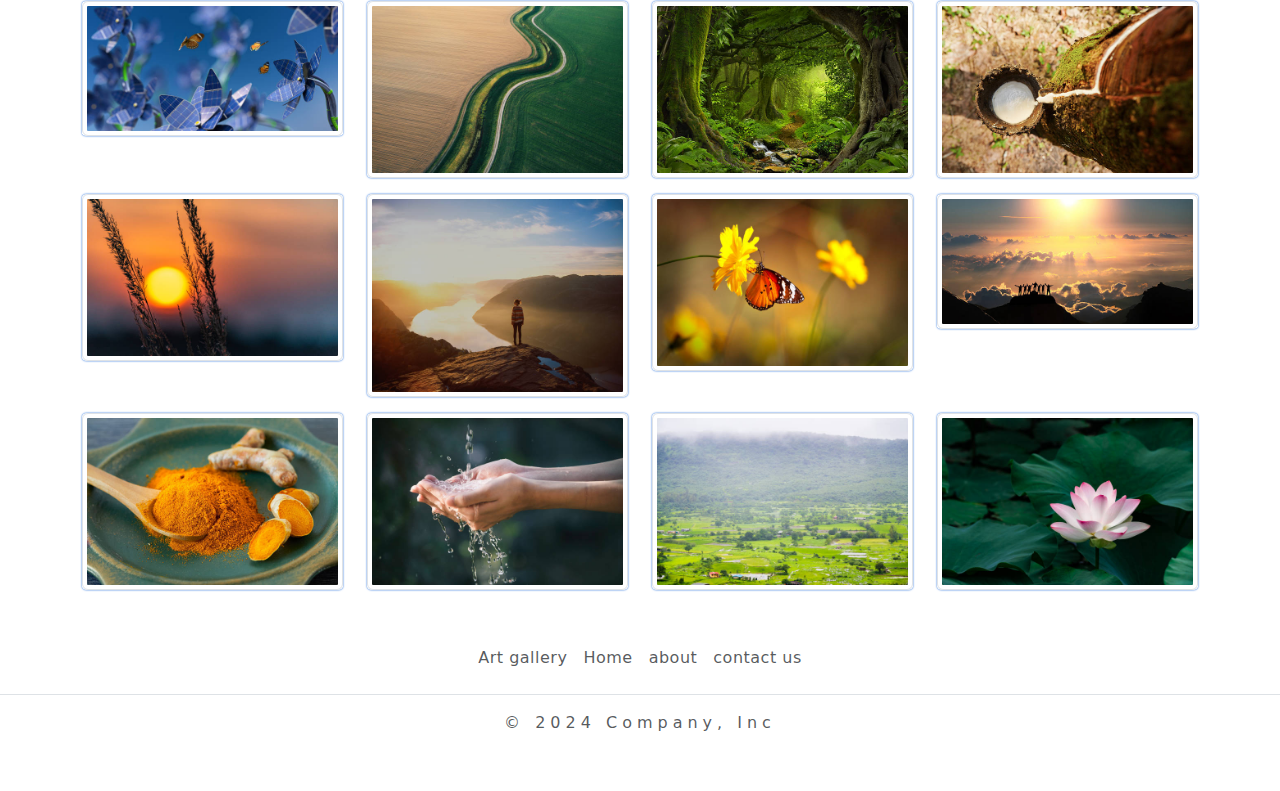
<file: nature.html>
<!DOCTYPE html>
<html lang="en">
  <head>
    <meta charset="utf-8" />
    <meta name="viewport" content="width=device-width, initial-scale=1" />
    <title>nature images</title>
    <link
      href="https://cdn.jsdelivr.net/npm/bootstrap@5.3.3/dist/css/bootstrap.min.css"
      rel="stylesheet"
      integrity="sha384-QWTKZyjpPEjISv5WaRU9OFeRpok6YctnYmDr5pNlyT2bRjXh0JMhjY6hW+ALEwIH"
      crossorigin="anonymous"
    />
    <link rel="stylesheet" href="style.css">
  </head>
  <body  style="background-color: #ffffff;">
    <!-- vavbar start -->
    <nav class="navbar navbar-expand-lg bg-body-tertiary">
      <div class="container-fluid">
        <a class="navbar-brand" href="index.html">Art Gallery</a>
        <button class="navbar-toggler" type="button" data-bs-toggle="collapse" data-bs-target="#navbarSupportedContent" aria-controls="navbarSupportedContent" aria-expanded="false" aria-label="Toggle navigation">
          <span class="navbar-toggler-icon"></span>
        </button>
        <div class="collapse navbar-collapse" id="navbarSupportedContent">
          <ul class="navbar-nav me-auto mb-2 mb-lg-0">
            <li class="nav-item">
              <a class="nav-link active" aria-current="page" href="index.html">Home</a>
            </li>
            <li class="nav-item">
              <a class="nav-link" href="about.html">about</a>
            </li>
            <li class="nav-item">
              <a class="nav-link" aria-current="page" href="contact.html">Contact us</a>
            </li>
          </ul>
          <form class="d-flex" role="search">
            <input class="form-control me-2" type="search" placeholder="Search" aria-label="Search">
            <button class="btn btn-outline-primary" type="submit">Search</button>
          </form>
        </div>
      </div>
    </nav>
    <!-- navbar End -->
       <!-- image start -->
       <div class="container text-center" >
        <div class="row mb-4 mt-5">
          <div class="img-fluid col-6 col-sm-6 col-md-4 col-lg-3 my-2">
            <div class="imgContainer">
            <img src="/nature image/image1.avif" class="img-thumbnail" alt="image">
          <div class="imgBtn">
            <a href="#" type="button">Download</a>
          </div>
          </div>
          </div>
          <div class="img-fluid col-6 col-sm-6 col-md-4 col-lg-3 my-2">
            <div class="imgContainer">
            <img src="/nature image/image2.avif" class="img-thumbnail" alt="image">
            <div class="imgBtn">
              <a href="#" type="button">Download</a>
            </div>
          </div>
          </div>
          <div class="img-fluid col-sm-6 col-md-4 col-lg-3 my-2">
            <div class="imgContainer">
            <img src="/nature image/image3.webp" class="img-thumbnail" alt="image">
            <div class="imgBtn">
              <a href="#" type="button">Download</a>
            </div>
            </div>
          </div>
          <div class="img-fluid col-sm-6 col-md-4 col-lg-3 my-2">
            <div class="imgContainer">
            <img src="/nature image/image4.webp" class="img-thumbnail" alt="image">
            <div class="imgBtn">
              <a href="#" type="button">Download</a>
            </div>
            </div>
          </div>
          <div class="img-fluid col-6 col-sm-6 col-md-4 col-lg-3 my-2">
            <div class="imgContainer">
            <img src="/nature image/image5.webp" class="img-thumbnail" alt="image">
            <div class="imgBtn">
              <a href="#" type="button">Download</a>
            </div>
            </div>
          </div>
          <div class="img-fluid col-6 col-sm-6 col-md-4 col-lg-3 my-2">
            <div class="imgContainer">
            <img src="/nature image/image6.avif" class="img-thumbnail" alt="image">
            <div class="imgBtn">
              <a href="#" type="button">Download</a>
            </div>
            </div>
          </div>
          <div class="img-fluid col-6 col-sm-6 col-md-4 col-lg-3 my-2">
            <div class="imgContainer">
            <img src="/nature image/image7.jpg" class="img-thumbnail" alt="image">
            <div class="imgBtn">
              <a href="#" type="button">Download</a>
            </div>
            </div>
          </div>
          <div class="img-fluid col-6 col-sm-6 col-md-4 col-lg-3 my-2">
            <div class="imgContainer">
            <img src="/nature image/image8.jpg" class="img-thumbnail" alt="image">
            <div class="imgBtn">
              <a href="#" type="button">Download</a>
            </div>
            </div>
            </div>
          <div class="img-fluid col-12 col-sm-6 col-md-4 col-lg-3 my-2">
            <div class="imgContainer">
            <img src="/nature image/image9.webp" class="img-thumbnail" alt="image">
            <div class="imgBtn">
              <a href="#" type="button">Download</a>
            </div>
            </div>
          </div>
          <div class="img-fluid col-6 col-sm-6 col-md-4 col-lg-3 my-2">
            <div class="imgContainer">
            <img src="/nature image/image10.avif" class="img-thumbnail" alt="image">
            <div class="imgBtn">
              <a href="#" type="button">Download</a>
            </div>
            </div>
          </div>
          <div class="img-fluid col-6 col-sm-6 col-md-4 col-lg-3 my-2">
            <div class="imgContainer">
            <img src="/nature image/image11.webp" class="img-thumbnail" alt="image">
            <div class="imgBtn">
              <a href="#" type="button">Download</a>
            </div>
            </div>
          </div>
          <div class="img-fluid col-12 col-sm-6 col-md-4 col-lg-3 my-2">
            <div class="imgContainer">
            <img src="/nature image/image12.webp" class="img-thumbnail" alt="image">
            <div class="imgBtn">
              <a href="#" type="button">Download</a>
            </div>
            </div>
          </div>
          <div class="img-fluid col-12 col-sm-6 col-md-4 col-lg-3 my-2">
            <div class="imgContainer">
            <img src="/nature image/image13.webp" class="img-thumbnail" alt="image">
            <div class="imgBtn">
              <a href="#" type="button">Download</a>
            </div>
            </div>
          </div>
          <div class="img-fluid col-6 col-sm-6 col-md-4 col-lg-3 my-2">
            <div class="imgContainer">
            <img src="/nature image/image14.webp" class="img-thumbnail" alt="image">
            <div class="imgBtn">
              <a href="#" type="button">Download</a>
            </div>
            </div>
          </div>
          <div class="img-fluid col-6 col-sm-6 col-md-4 col-lg-3 my-2">
            <div class="imgContainer">
            <img src="/nature image/image15.avif" class="img-thumbnail" alt="image">
            <div class="imgBtn">
              <a href="#" type="button">Download</a>
            </div>
            </div>
          </div>
          <div class="img-fluid col-6 col-sm-6 col-md-4 col-lg-3 my-2">
            <div class="imgContainer">
            <img src="/nature image/image16.avif" class="img-thumbnail" alt="image">
            <div class="imgBtn">
              <a href="#" type="button">Download</a>
            </div>
            </div>
          </div>
          <div class="img-fluid col-6 col-sm-6 col-md-4 col-lg-3 my-2">
            <div class="imgContainer">
            <img src="/nature image/image17.avif" class="img-thumbnail" alt="image">
            <div class="imgBtn">
              <a href="#" type="button">Download</a>
            </div>
            </div>
          </div>
          <div class="img-fluid col-12 col-sm-6 col-md-4 col-lg-3 my-2">
            <div class="imgContainer">
            <img src="/nature image/image18.webp" class="img-thumbnail" alt="image">
            <div class="imgBtn">
              <a href="#" type="button">Download</a>
            </div>
            </div>
          </div>
          <div class="img-fluid col-6 col-sm-6 col-md-4 col-lg-3 my-2">
            <div class="imgContainer">
            <img src="/nature image/image19.webp" class="img-thumbnail" alt="image">
            <div class="imgBtn">
              <a href="#" type="button">Download</a>
            </div>
            </div>
          </div>
          <div class="img-fluid col-6 col-sm-6 col-md-4 col-lg-3 my-2">
            <div class="imgContainer">
            <img src="/nature image/image20.webp" class="img-thumbnail" alt="image">
            <div class="imgBtn">
              <a href="#" type="button">Download</a>
            </div>
            </div>
          </div>
          <div class="img-fluid col-6 col-sm-6 col-md-4 col-lg-3 my-2">
            <div class="imgContainer">
            <img src="/nature image/image21.webp" class="img-thumbnail" alt="image">
            <div class="imgBtn">
              <a href="#" type="button">Download</a>
            </div>
            </div>
          </div>
          <div class="img-fluid col-6 col-sm-6 col-md-4 col-lg-3 my-2">
            <div class="imgContainer">
            <img src="/nature image/image22.jpg" class="img-thumbnail" alt="image">
            <div class="imgBtn">
              <a href="#" type="button">Download</a>
            </div>
            </div>
          </div>
          <div class="img-fluid col-6 col-sm-6 col-md-4 col-lg-3 my-2">
            <div class="imgContainer">
            <img src="/nature image/image23.jpg" class="img-thumbnail" alt="image">
            <div class="imgBtn">
              <a href="#" type="button">Download</a>
            </div>
            </div>
          </div>
          <div class="img-fluid col-6 col-sm-6 col-md-4 col-lg-3 my-2">
            <div class="imgContainer">
            <img src="/nature image/image24.jpg" class="img-thumbnail" alt="image">
            <div class="imgBtn">
              <a href="#" type="button">Download</a>
            </div>
            </div>
          </div>
          <div class="img-fluid col-6 col-sm-6 col-md-4 col-lg-3 my-2">
            <div class="imgContainer">
            <img src="/nature image/image25.jpg" class="img-thumbnail" alt="image">
            <div class="imgBtn">
              <a href="#" type="button">Download</a>
            </div>
            </div>
          </div>
          <div class="img-fluid col-6 col-sm-6 col-md-4 col-lg-3 my-2">
            <div class="imgContainer">
            <img src="/nature image/image26.jpg" class="img-thumbnail" alt="image">
            <div class="imgBtn">
              <a href="#" type="button">Download</a>
            </div>
            </div>
          </div>
          <div class="img-fluid col-12 col-sm-6 col-md-4 col-lg-3 my-2">
            <div class="imgContainer">
            <img src="/nature image/image27.jpg" class="img-thumbnail" alt="image">
            <div class="imgBtn">
              <a href="#" type="button">Download</a>
            </div>
            </div>
          </div>
          <div class="img-fluid col-12 col-sm-6 col-md-4 col-lg-3 my-2">
            <div class="imgContainer">
            <img src="/nature image/image28.jpg" class="img-thumbnail" alt="image">
            <div class="imgBtn">
              <a href="#" type="button">Download</a>
            </div>
            </div>
          </div>
          <div class="img-fluid col-12 col-sm-6 col-md-4 col-lg-3 my-2">
            <div class="imgContainer">
            <img src="/nature image/image29.jpg" class="img-thumbnail" alt="image">
            <div class="imgBtn">
              <a href="#" type="button">Download</a>
            </div>
            </div>
          </div>
          <div class="img-fluid col-6 col-sm-6 col-md-4 col-lg-3 my-2">
            <div class="imgContainer">
            <img src="/nature image/image30.jpg" class="img-thumbnail" alt="image">
            <div class="imgBtn">
              <a href="#" type="button">Download</a>
            </div>
            </div>
          </div>
          <div class="img-fluid col-6 col-sm-6 col-md-4 col-lg-3 my-2">
            <div class="imgContainer">
            <img src="/nature image/image31.jpg" class="img-thumbnail" alt="image">
            <div class="imgBtn">
              <a href="#" type="button">Download</a>
            </div>
            </div>
          </div>
          <div class="img-fluid col-6 col-sm-6 col-md-4 col-lg-3 my-2">
            <div class="imgContainer">
            <img src="/nature image/image32.jpg" class="img-thumbnail" alt="image">
            <div class="imgBtn">
              <a href="#" type="button">Download</a>
            </div>
            </div>
          </div>
          <div class="img-fluid col-6 col-sm-6 col-md-4 col-lg-3 my-2">
            <div class="imgContainer">
            <img src="/nature image/image33.jpg" class="img-thumbnail" alt="image">
            <div class="imgBtn">
              <a href="#" type="button">Download</a>
            </div>
            </div>
          </div>
          <div class="img-fluid col-6 col-sm-6 col-md-4 col-lg-3 my-2">
            <div class="imgContainer">
            <img src="/nature image/image34.jpg" class="img-thumbnail" alt="image">
            <div class="imgBtn">
              <a href="#" type="button">Download</a>
            </div>
            </div>
          </div>
          <div class="img-fluid col-6 col-sm-6 col-md-4 col-lg-3 my-2">
            <div class="imgContainer">
            <img src="/nature image/image35.jpg" class="img-thumbnail" alt="image">
            <div class="imgBtn">
              <a href="#" type="button">Download</a>
            </div>
            </div>
          </div>
          <div class="img-fluid col-12 col-sm-6 col-md-4 col-lg-3 my-2">
            <div class="imgContainer">
            <img src="/nature image/image36.jpg" class="img-thumbnail" alt="image">
            <div class="imgBtn">
              <a href="#" type="button">Download</a>
            </div>
            </div>
          </div>
          <div class="img-fluid col-6 col-sm-6 col-md-4 col-lg-3 my-2">
            <div class="imgContainer">
            <img src="/nature image/image37.jpg" class="img-thumbnail" alt="image">
            <div class="imgBtn">
              <a href="#" type="button">Download</a>
            </div>
            </div>
          </div>
          <div class="img-fluid col-6 col-sm-6 col-md-4 col-lg-3 my-2">
            <div class="imgContainer">
            <img src="/nature image/image38.jpg" class="img-thumbnail" alt="image">
            <div class="imgBtn">
              <a href="#" type="button">Download</a>
            </div>
            </div>
          </div>
          <div class="img-fluid col-6 col-sm-6 col-md-4 col-lg-3 my-2">
            <div class="imgContainer">
            <img src="/nature image/image39.jpg" class="img-thumbnail" alt="image">
            <div class="imgBtn">
              <a href="#" type="button">Download</a>
            </div>
            </div>
          </div>
          <div class="img-fluid col-6 col-sm-6 col-md-4 col-lg-3 my-2">
            <div class="imgContainer">
            <img src="/nature image/image40.jpg" class="img-thumbnail" alt="image">
            <div class="imgBtn">
              <a href="#" type="button">Download</a>
            </div>
            </div>
          </div>
        </div>
      </div>
        <!-- image End -->
         <!-- footer start -->
         <footer class="py-3 my-4">
          <ul class="nav justify-content-center border-bottom pb-3 mb-3">
            <li class="nav-item"><a href="index.html" class="nav-link px-2 text-body-secondary">Art gallery</a></li>
            <li class="nav-item"><a href="index.html" class="nav-link px-2 text-body-secondary">Home</a></li>
            <li class="nav-item"><a href="about.html" class="nav-link px-2 text-body-secondary">about</a></li>
            <li class="nav-item"><a href="contact.html" class="nav-link px-2 text-body-secondary">contact us</a></li>
          </ul>
          <p class="text-center text-body-secondary">© 2024 Company, Inc</p>
        </footer>
          <!-- footer End -->

    <script
      src="https://cdn.jsdelivr.net/npm/bootstrap@5.3.3/dist/js/bootstrap.bundle.min.js"
      integrity="sha384-YvpcrYf0tY3lHB60NNkmXc5s9fDVZLESaAA55NDzOxhy9GkcIdslK1eN7N6jIeHz"
      crossorigin="anonymous"
    ></script>
  </body>
</html>
</file>
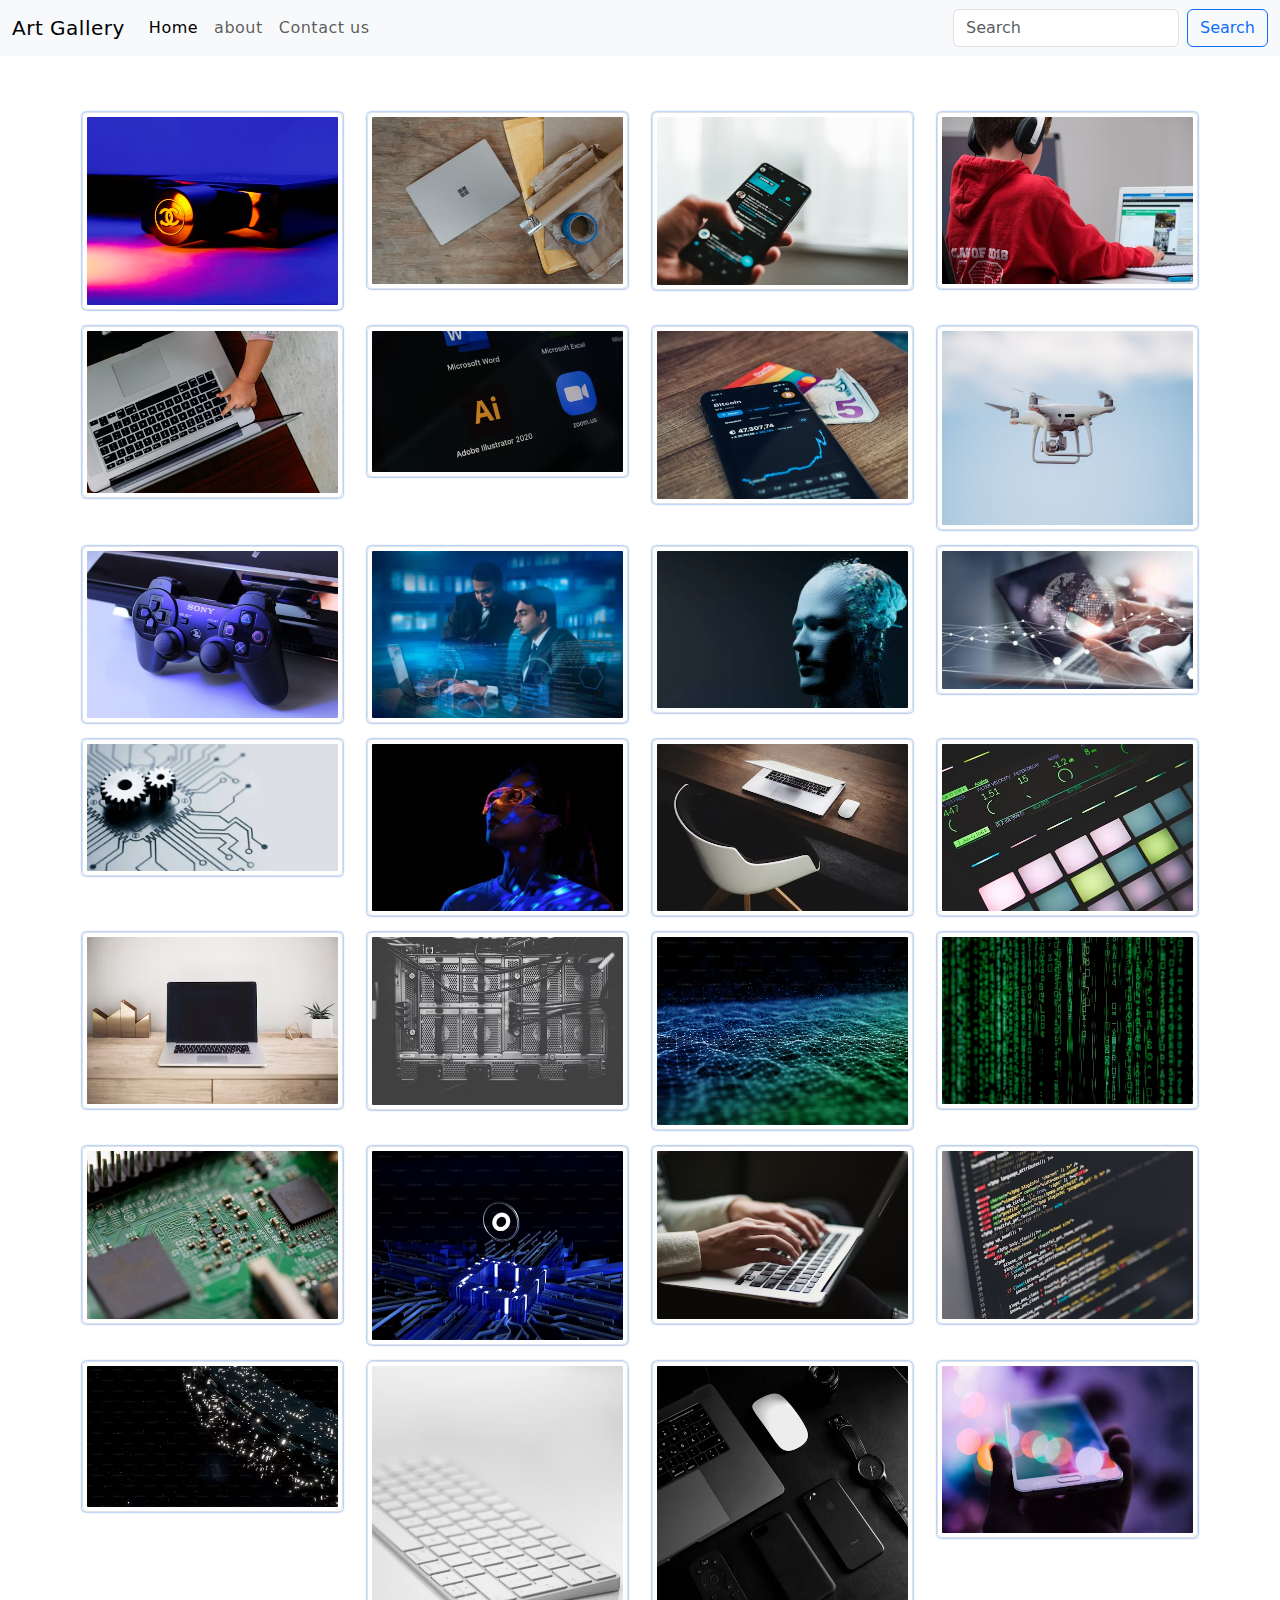
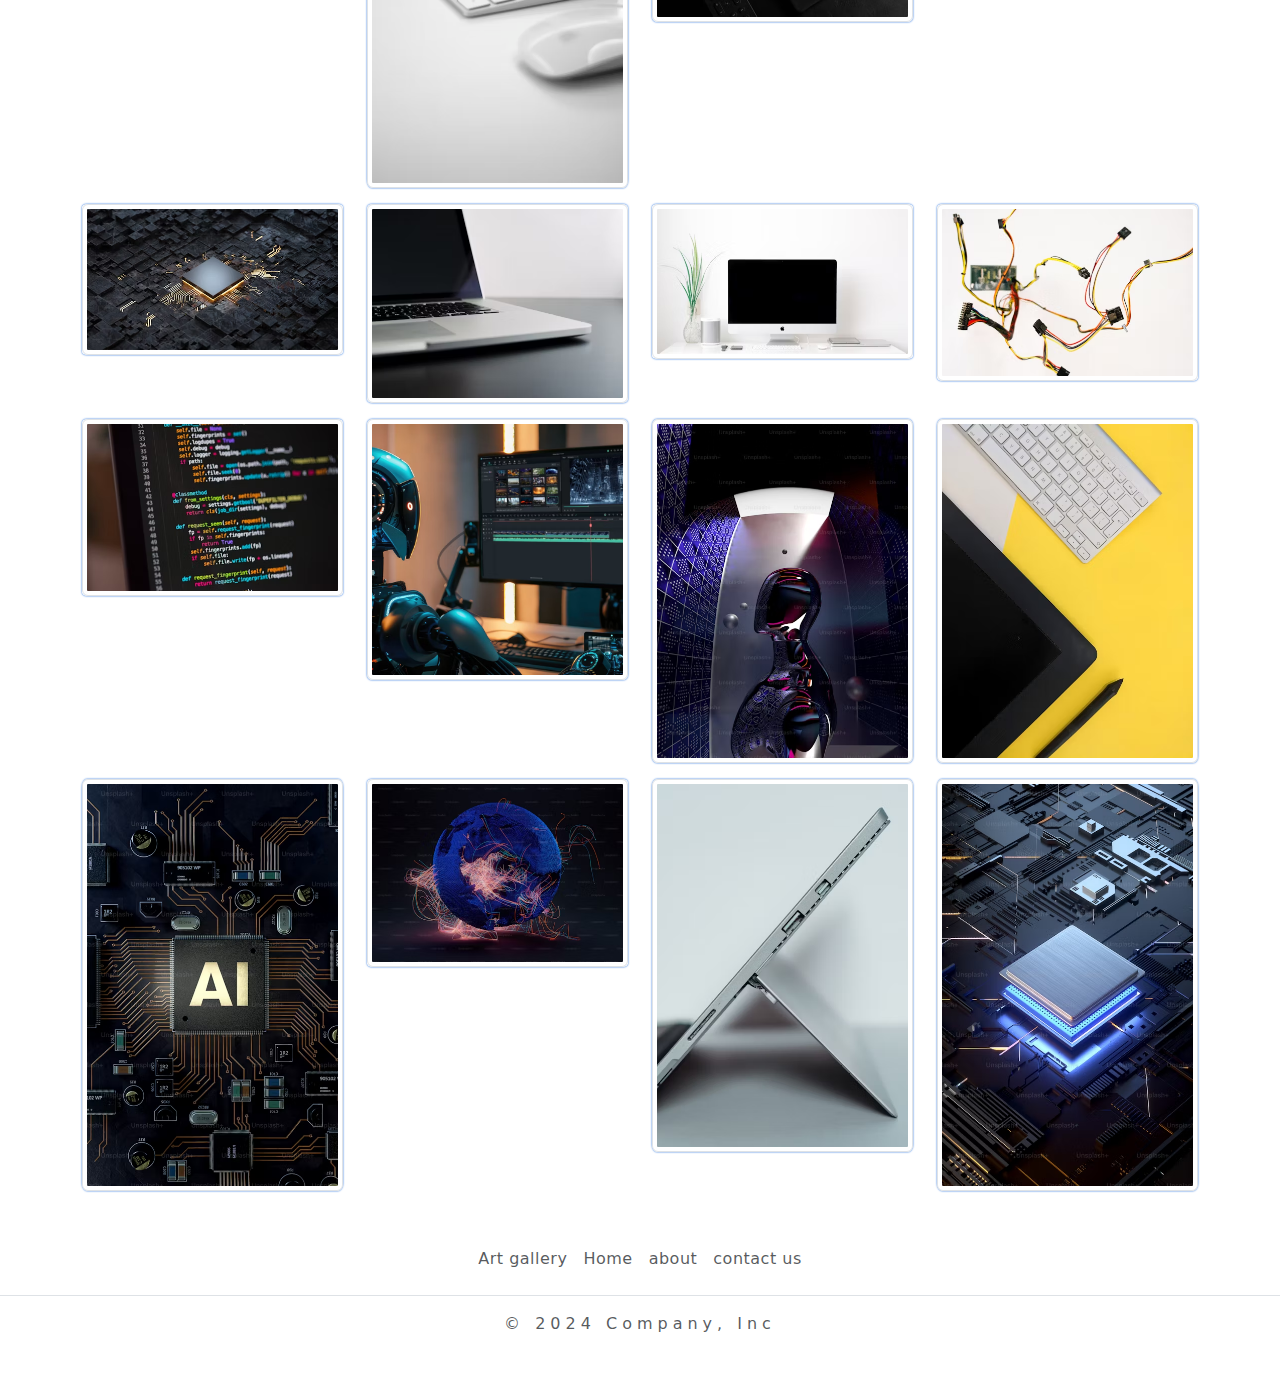
<file: tech.html>
<!DOCTYPE html>
<html lang="en">
  <head>
    <meta charset="utf-8" />
    <meta name="viewport" content="width=device-width, initial-scale=1" />
    <title>tech images</title>
    <link
      href="https://cdn.jsdelivr.net/npm/bootstrap@5.3.3/dist/css/bootstrap.min.css"
      rel="stylesheet"
      integrity="sha384-QWTKZyjpPEjISv5WaRU9OFeRpok6YctnYmDr5pNlyT2bRjXh0JMhjY6hW+ALEwIH"
      crossorigin="anonymous"
    />
    <link rel="stylesheet" href="style.css">
  </head>
  <body  style="background-color: #ffffff;">
    <!-- vavbar start -->
    <nav class="navbar navbar-expand-lg bg-body-tertiary">
      <div class="container-fluid">
        <a class="navbar-brand" href="index.html">Art Gallery</a>
        <button class="navbar-toggler" type="button" data-bs-toggle="collapse" data-bs-target="#navbarSupportedContent" aria-controls="navbarSupportedContent" aria-expanded="false" aria-label="Toggle navigation">
          <span class="navbar-toggler-icon"></span>
        </button>
        <div class="collapse navbar-collapse" id="navbarSupportedContent">
          <ul class="navbar-nav me-auto mb-2 mb-lg-0">
            <li class="nav-item">
              <a class="nav-link active" aria-current="page" href="index.html">Home</a>
            </li>
            <li class="nav-item">
              <a class="nav-link" href="about.html">about</a>
            </li>
            <li class="nav-item">
              <a class="nav-link" aria-current="page" href="contact.html">Contact us</a>
            </li>
          </ul>
          <form class="d-flex" role="search">
            <input class="form-control me-2" type="search" placeholder="Search" aria-label="Search">
            <button class="btn btn-outline-primary" type="submit">Search</button>
          </form>
        </div>
      </div>
    </nav>
    <!-- navbar End -->
       <!-- image start -->
       <div class="container text-center" >
        <div class="row mb-4 mt-5">
          <div class="img-fluid col-6 col-sm-6 col-md-4 col-lg-3 my-2">
            <div class="imgContainer">
            <img src="/tech image/image1.avif" class="img-thumbnail" alt="image">
          <div class="imgBtn">
            <a href="#" type="button">Download</a>
          </div>
          </div>
          </div>
          <div class="img-fluid col-6 col-sm-6 col-md-4 col-lg-3 my-2">
            <div class="imgContainer">
            <img src="/tech image/image2.avif" class="img-thumbnail" alt="image">
            <div class="imgBtn">
              <a href="#" type="button">Download</a>
            </div>
          </div>
          </div>
          <div class="img-fluid col-sm-6 col-md-4 col-lg-3 my-2">
            <div class="imgContainer">
            <img src="/tech image/image3.avif" class="img-thumbnail" alt="image">
            <div class="imgBtn">
              <a href="#" type="button">Download</a>
            </div>
            </div>
          </div>
          <div class="img-fluid col-sm-6 col-md-4 col-lg-3 my-2">
            <div class="imgContainer">
            <img src="/tech image/image4.avif" class="img-thumbnail" alt="image">
            <div class="imgBtn">
              <a href="#" type="button">Download</a>
            </div>
            </div>
          </div>
          <div class="img-fluid col-6 col-sm-6 col-md-4 col-lg-3 my-2">
            <div class="imgContainer">
            <img src="/tech image/image5.avif" class="img-thumbnail" alt="image">
            <div class="imgBtn">
              <a href="#" type="button">Download</a>
            </div>
            </div>
          </div>
          <div class="img-fluid col-6 col-sm-6 col-md-4 col-lg-3 my-2">
            <div class="imgContainer">
            <img src="/tech image/image6.avif" class="img-thumbnail" alt="image">
            <div class="imgBtn">
              <a href="#" type="button">Download</a>
            </div>
            </div>
          </div>
          <div class="img-fluid col-6 col-sm-6 col-md-4 col-lg-3 my-2">
            <div class="imgContainer">
            <img src="/tech image/image7.avif" class="img-thumbnail" alt="image">
            <div class="imgBtn">
              <a href="#" type="button">Download</a>
            </div>
            </div>
          </div>
          <div class="img-fluid col-6 col-sm-6 col-md-4 col-lg-3 my-2">
            <div class="imgContainer">
            <img src="/tech image/image8.avif" class="img-thumbnail" alt="image">
            <div class="imgBtn">
              <a href="#" type="button">Download</a>
            </div>
            </div>
            </div>
          <div class="img-fluid col-12 col-sm-6 col-md-4 col-lg-3 my-2">
            <div class="imgContainer">
            <img src="/tech image/image9.avif" class="img-thumbnail" alt="image">
            <div class="imgBtn">
              <a href="#" type="button">Download</a>
            </div>
            </div>
          </div>
          <div class="img-fluid col-6 col-sm-6 col-md-4 col-lg-3 my-2">
            <div class="imgContainer">
            <img src="/tech image/image10.webp" class="img-thumbnail" alt="image">
            <div class="imgBtn">
              <a href="#" type="button">Download</a>
            </div>
            </div>
          </div>
          <div class="img-fluid col-6 col-sm-6 col-md-4 col-lg-3 my-2">
            <div class="imgContainer">
            <img src="/tech image/image11.webp" class="img-thumbnail" alt="image">
            <div class="imgBtn">
              <a href="#" type="button">Download</a>
            </div>
            </div>
          </div>
          <div class="img-fluid col-12 col-sm-6 col-md-4 col-lg-3 my-2">
            <div class="imgContainer">
            <img src="/tech image/image12.webp" class="img-thumbnail" alt="image">
            <div class="imgBtn">
              <a href="#" type="button">Download</a>
            </div>
            </div>
          </div>
          <div class="img-fluid col-12 col-sm-6 col-md-4 col-lg-3 my-2">
            <div class="imgContainer">
            <img src="/tech image/image13.webp" class="img-thumbnail" alt="image">
            <div class="imgBtn">
              <a href="#" type="button">Download</a>
            </div>
            </div>
          </div>
          <div class="img-fluid col-6 col-sm-6 col-md-4 col-lg-3 my-2">
            <div class="imgContainer">
            <img src="/tech image/image14.webp" class="img-thumbnail" alt="image">
            <div class="imgBtn">
              <a href="#" type="button">Download</a>
            </div>
            </div>
          </div>
          <div class="img-fluid col-6 col-sm-6 col-md-4 col-lg-3 my-2">
            <div class="imgContainer">
            <img src="/tech image/image15.avif" class="img-thumbnail" alt="image">
            <div class="imgBtn">
              <a href="#" type="button">Download</a>
            </div>
            </div>
          </div>
          <div class="img-fluid col-6 col-sm-6 col-md-4 col-lg-3 my-2">
            <div class="imgContainer">
            <img src="/tech image/image16.avif" class="img-thumbnail" alt="image">
            <div class="imgBtn">
              <a href="#" type="button">Download</a>
            </div>
            </div>
          </div>
          <div class="img-fluid col-6 col-sm-6 col-md-4 col-lg-3 my-2">
            <div class="imgContainer">
            <img src="/tech image/image17.avif" class="img-thumbnail" alt="image">
            <div class="imgBtn">
              <a href="#" type="button">Download</a>
            </div>
            </div>
          </div>
          <div class="img-fluid col-12 col-sm-6 col-md-4 col-lg-3 my-2">
            <div class="imgContainer">
            <img src="/tech image/image18.avif" class="img-thumbnail" alt="image">
            <div class="imgBtn">
              <a href="#" type="button">Download</a>
            </div>
            </div>
          </div>
          <div class="img-fluid col-6 col-sm-6 col-md-4 col-lg-3 my-2">
            <div class="imgContainer">
            <img src="/tech image/image19.avif" class="img-thumbnail" alt="image">
            <div class="imgBtn">
              <a href="#" type="button">Download</a>
            </div>
            </div>
          </div>
          <div class="img-fluid col-6 col-sm-6 col-md-4 col-lg-3 my-2">
            <div class="imgContainer">
            <img src="/tech image/image20.avif" class="img-thumbnail" alt="image">
            <div class="imgBtn">
              <a href="#" type="button">Download</a>
            </div>
            </div>
          </div>
          <div class="img-fluid col-6 col-sm-6 col-md-4 col-lg-3 my-2">
            <div class="imgContainer">
            <img src="/tech image/image21.avif" class="img-thumbnail" alt="image">
            <div class="imgBtn">
              <a href="#" type="button">Download</a>
            </div>
            </div>
          </div>
          <div class="img-fluid col-6 col-sm-6 col-md-4 col-lg-3 my-2">
            <div class="imgContainer">
            <img src="/tech image/image22.avif" class="img-thumbnail" alt="image">
            <div class="imgBtn">
              <a href="#" type="button">Download</a>
            </div>
            </div>
          </div>
          <div class="img-fluid col-6 col-sm-6 col-md-4 col-lg-3 my-2">
            <div class="imgContainer">
            <img src="/tech image/image23.avif" class="img-thumbnail" alt="image">
            <div class="imgBtn">
              <a href="#" type="button">Download</a>
            </div>
            </div>
          </div>
          <div class="img-fluid col-6 col-sm-6 col-md-4 col-lg-3 my-2">
            <div class="imgContainer">
            <img src="/tech image/image24.avif" class="img-thumbnail" alt="image">
            <div class="imgBtn">
              <a href="#" type="button">Download</a>
            </div>
            </div>
          </div>
          <div class="img-fluid col-6 col-sm-6 col-md-4 col-lg-3 my-2">
            <div class="imgContainer">
            <img src="/tech image/image25.avif" class="img-thumbnail" alt="image">
            <div class="imgBtn">
              <a href="#" type="button">Download</a>
            </div>
            </div>
          </div>
          <div class="img-fluid col-6 col-sm-6 col-md-4 col-lg-3 my-2">
            <div class="imgContainer">
            <img src="/tech image/image26.avif" class="img-thumbnail" alt="image">
            <div class="imgBtn">
              <a href="#" type="button">Download</a>
            </div>
            </div>
          </div>
          <div class="img-fluid col-12 col-sm-6 col-md-4 col-lg-3 my-2">
            <div class="imgContainer">
            <img src="/tech image/image27.avif" class="img-thumbnail" alt="image">
            <div class="imgBtn">
              <a href="#" type="button">Download</a>
            </div>
            </div>
          </div>
          <div class="img-fluid col-12 col-sm-6 col-md-4 col-lg-3 my-2">
            <div class="imgContainer">
            <img src="/tech image/image28.avif" class="img-thumbnail" alt="image">
            <div class="imgBtn">
              <a href="#" type="button">Download</a>
            </div>
            </div>
          </div>
          <div class="img-fluid col-12 col-sm-6 col-md-4 col-lg-3 my-2">
            <div class="imgContainer">
            <img src="/tech image/image29.avif" class="img-thumbnail" alt="image">
            <div class="imgBtn">
              <a href="#" type="button">Download</a>
            </div>
            </div>
          </div>
          <div class="img-fluid col-6 col-sm-6 col-md-4 col-lg-3 my-2">
            <div class="imgContainer">
            <img src="/tech image/image30.avif" class="img-thumbnail" alt="image">
            <div class="imgBtn">
              <a href="#" type="button">Download</a>
            </div>
            </div>
          </div>
          <div class="img-fluid col-6 col-sm-6 col-md-4 col-lg-3 my-2">
            <div class="imgContainer">
            <img src="/tech image/image31.avif" class="img-thumbnail" alt="image">
            <div class="imgBtn">
              <a href="#" type="button">Download</a>
            </div>
            </div>
          </div>
          <div class="img-fluid col-6 col-sm-6 col-md-4 col-lg-3 my-2">
            <div class="imgContainer">
            <img src="/tech image/image32.avif" class="img-thumbnail" alt="image">
            <div class="imgBtn">
              <a href="#" type="button">Download</a>
            </div>
            </div>
          </div>
          <div class="img-fluid col-6 col-sm-6 col-md-4 col-lg-3 my-2">
            <div class="imgContainer">
            <img src="/tech image/image33.avif" class="img-thumbnail" alt="image">
            <div class="imgBtn">
              <a href="#" type="button">Download</a>
            </div>
            </div>
          </div>
          <div class="img-fluid col-6 col-sm-6 col-md-4 col-lg-3 my-2">
            <div class="imgContainer">
            <img src="/tech image/image34.avif" class="img-thumbnail" alt="image">
            <div class="imgBtn">
              <a href="#" type="button">Download</a>
            </div>
            </div>
          </div>
          <div class="img-fluid col-6 col-sm-6 col-md-4 col-lg-3 my-2">
            <div class="imgContainer">
            <img src="/tech image/image35.avif" class="img-thumbnail" alt="image">
            <div class="imgBtn">
              <a href="#" type="button">Download</a>
            </div>
            </div>
          </div>
          <div class="img-fluid col-12 col-sm-6 col-md-4 col-lg-3 my-2">
            <div class="imgContainer">
            <img src="/tech image/image36.avif" class="img-thumbnail" alt="image">
            <div class="imgBtn">
              <a href="#" type="button">Download</a>
            </div>
            </div>
          </div>
          <div class="img-fluid col-6 col-sm-6 col-md-4 col-lg-3 my-2">
            <div class="imgContainer">
            <img src="/tech image/image37.avif" class="img-thumbnail" alt="image">
            <div class="imgBtn">
              <a href="#" type="button">Download</a>
            </div>
            </div>
          </div>
          <div class="img-fluid col-6 col-sm-6 col-md-4 col-lg-3 my-2">
            <div class="imgContainer">
            <img src="/tech image/image38.avif" class="img-thumbnail" alt="image">
            <div class="imgBtn">
              <a href="#" type="button">Download</a>
            </div>
            </div>
          </div>
          <div class="img-fluid col-6 col-sm-6 col-md-4 col-lg-3 my-2">
            <div class="imgContainer">
            <img src="/tech image/image39.avif" class="img-thumbnail" alt="image">
            <div class="imgBtn">
              <a href="#" type="button">Download</a>
            </div>
            </div>
          </div>
          <div class="img-fluid col-6 col-sm-6 col-md-4 col-lg-3 my-2">
            <div class="imgContainer">
            <img src="/tech image/image40.avif" class="img-thumbnail" alt="image">
            <div class="imgBtn">
              <a href="#" type="button">Download</a>
            </div>
            </div>
          </div>
        </div>
      </div>
        <!-- image End -->
         <!-- footer start -->
         <footer class="py-3 my-4">
          <ul class="nav justify-content-center border-bottom pb-3 mb-3">
            <li class="nav-item"><a href="index.html" class="nav-link px-2 text-body-secondary">Art gallery</a></li>
            <li class="nav-item"><a href="index.html" class="nav-link px-2 text-body-secondary">Home</a></li>
            <li class="nav-item"><a href="about.html" class="nav-link px-2 text-body-secondary">about</a></li>
            <li class="nav-item"><a href="contact.html" class="nav-link px-2 text-body-secondary">contact us</a></li>
          </ul>
          <p class="text-center text-body-secondary">© 2024 Company, Inc</p>
        </footer>
          <!-- footer End -->

    <script
      src="https://cdn.jsdelivr.net/npm/bootstrap@5.3.3/dist/js/bootstrap.bundle.min.js"
      integrity="sha384-YvpcrYf0tY3lHB60NNkmXc5s9fDVZLESaAA55NDzOxhy9GkcIdslK1eN7N6jIeHz"
      crossorigin="anonymous"
    ></script>
  </body>
</html>
</file>
<file: style.css>
.imgContainer{
    transition: 0.2s ease-in-out 0s;
    position:relative;
    box-shadow: 0 0 2px rgb(11, 94, 215) ;
    border-radius: 2%;
}
.imgContainer:hover{
    transform: scale(1.03);
}
.imgContainer:hover .imgBtn{
    height: 100%;
    z-index: 50;
}
.imgContainer:hover .imgBtn a{
 background-color:rgb(11, 94, 215) ;
 color: black;
 letter-spacing: 1px;
}
.imgContainer::after{
    content: "";
    position: absolute;
    bottom: 0%;
    left: 0%;
    height: 0%;
    width: 100%;
    border-radius: 5px;
    background-color:rgb(11, 94, 215) ;
    opacity: 0.1;
    transition: 0.2s ease-in-out 0s;
    overflow: hidden;
    display: flex;
    justify-content: center;
    align-items: center;
    color: rgb(11, 94, 215);
    font-size: larger;
    font-weight: 900;
    
}
.imgContainer:hover::after{
 height: 100%;
    
}

.imgBtn{
    position: absolute;
    bottom: 0%;
    left: 0%;
    width: 100%;
    height: 0;
    overflow: hidden;
    display: flex;
    justify-content: center;
    align-items: center;
    transition: 0.2s ease-in-out 0s;
}
.imgBtn a{
    color: rgb(11, 94, 215);
    border: 2px solid  rgb(11, 94, 215);
    box-shadow: 0 0 3px rgb(11, 94, 215) ;
    border-radius: 5px;
    text-decoration: none;
    height:15%;
    width: 50%;
    font-weight: 480;
    font-size:75%;
    display: flex;
    justify-content: center;
    align-items: center;
    transition: .5s ease-in-out 0s;
}

.carousel-inner h1,p {
letter-spacing: 5px;
}
a,h5,.card-text{
    letter-spacing: 0.5px;
    text-decoration: none;
    color: rgb(13, 110, 253);
}

a:hover h5{
    color: red;
    text-decoration: underline;
}
a:hover p{
    color: red;
    text-decoration: underline;
}
.box{
   transition: 0.2s ease-in-out 0s;
}
.box:hover{
    transform: translateY(10px);
}
</file>
